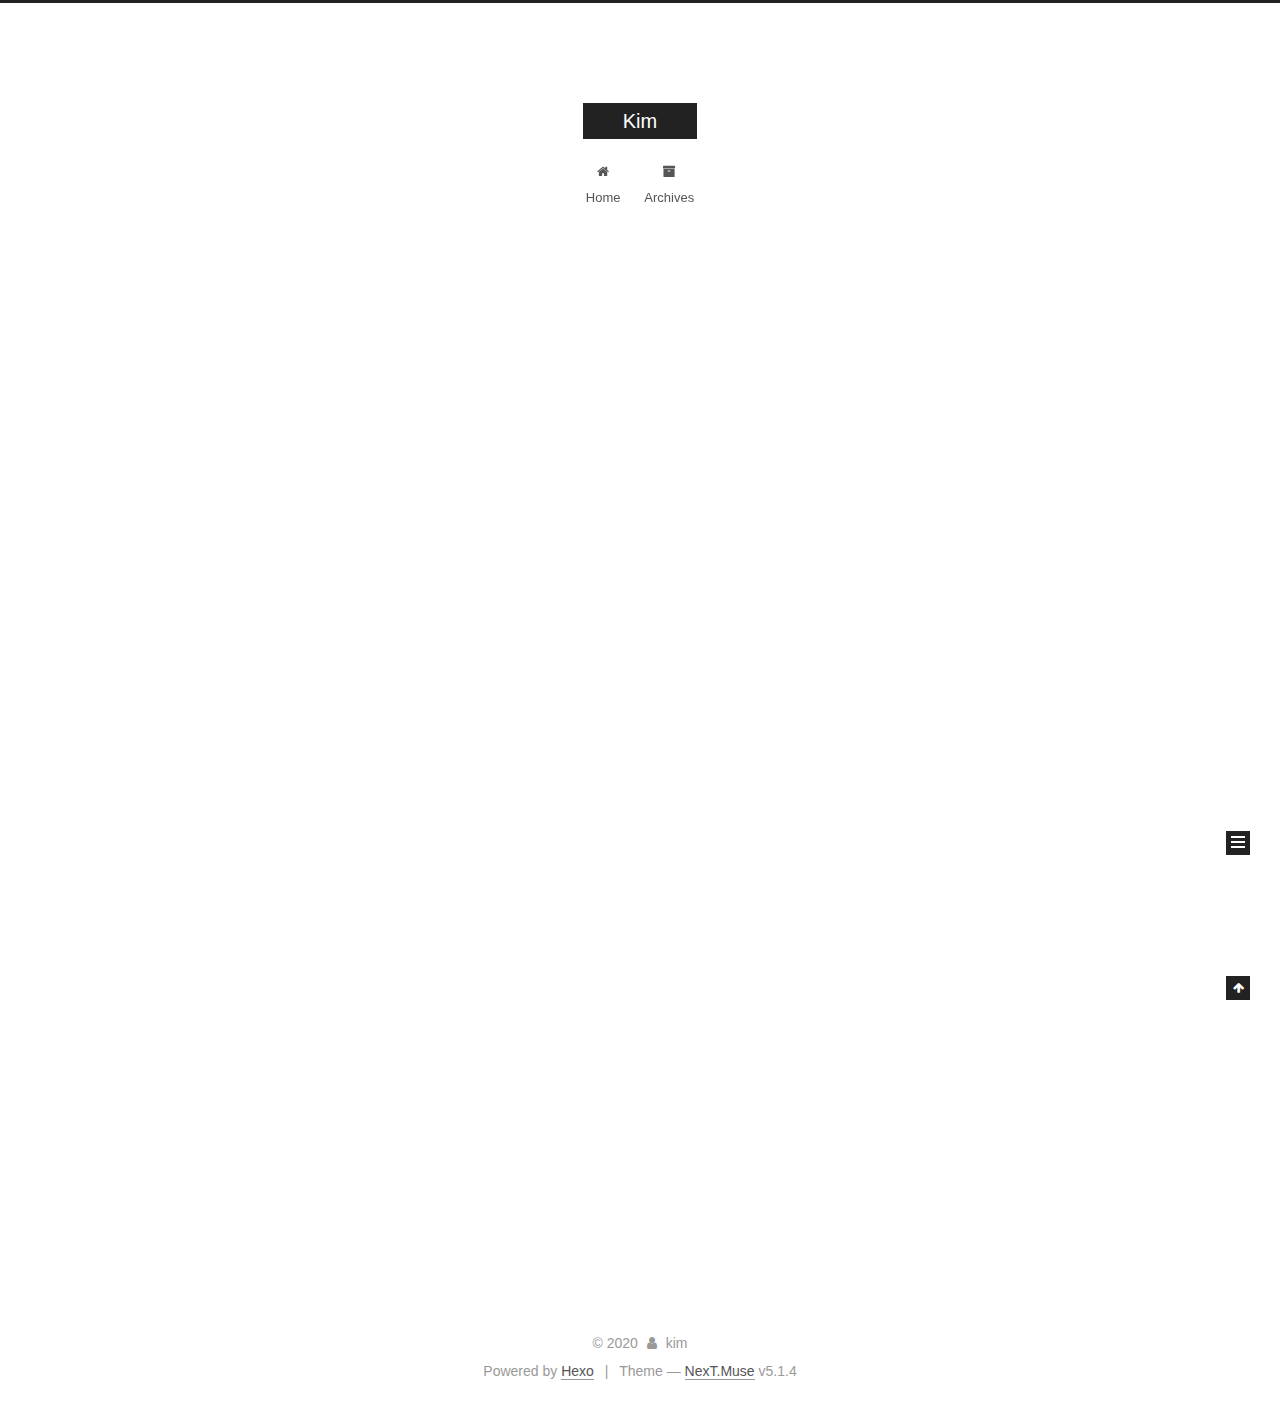
<file: index.html>
<!DOCTYPE html>



  


<html class="theme-next muse use-motion" lang="en">
<head>
  <meta charset="UTF-8"/>
<meta http-equiv="X-UA-Compatible" content="IE=edge" />
<meta name="viewport" content="width=device-width, initial-scale=1, maximum-scale=1"/>
<meta name="theme-color" content="#222">









<meta http-equiv="Cache-Control" content="no-transform" />
<meta http-equiv="Cache-Control" content="no-siteapp" />
















  
  
  <link href="/lib/fancybox/source/jquery.fancybox.css?v=2.1.5" rel="stylesheet" type="text/css" />







<link href="/lib/font-awesome/css/font-awesome.min.css?v=4.6.2" rel="stylesheet" type="text/css" />

<link href="/css/main.css?v=5.1.4" rel="stylesheet" type="text/css" />


  <link rel="apple-touch-icon" sizes="180x180" href="/images/apple-touch-icon-next.png?v=5.1.4">


  <link rel="icon" type="image/png" sizes="32x32" href="/images/favicon-32x32-next.png?v=5.1.4">


  <link rel="icon" type="image/png" sizes="16x16" href="/images/favicon-16x16-next.png?v=5.1.4">


  <link rel="mask-icon" href="/images/logo.svg?v=5.1.4" color="#222">





  <meta name="keywords" content="Hexo, NexT" />










<meta property="og:type" content="website">
<meta property="og:title" content="Kim">
<meta property="og:url" content="http://yoursite.com/index.html">
<meta property="og:site_name" content="Kim">
<meta property="og:locale" content="en_US">
<meta property="article:author" content="kim">
<meta name="twitter:card" content="summary">



<script type="text/javascript" id="hexo.configurations">
  var NexT = window.NexT || {};
  var CONFIG = {
    root: '/',
    scheme: 'Muse',
    version: '5.1.4',
    sidebar: {"position":"left","display":"post","offset":12,"b2t":false,"scrollpercent":false,"onmobile":false},
    fancybox: true,
    tabs: true,
    motion: {"enable":true,"async":false,"transition":{"post_block":"fadeIn","post_header":"slideDownIn","post_body":"slideDownIn","coll_header":"slideLeftIn","sidebar":"slideUpIn"}},
    duoshuo: {
      userId: '0',
      author: 'Author'
    },
    algolia: {
      applicationID: '',
      apiKey: '',
      indexName: '',
      hits: {"per_page":10},
      labels: {"input_placeholder":"Search for Posts","hits_empty":"We didn't find any results for the search: ${query}","hits_stats":"${hits} results found in ${time} ms"}
    }
  };
</script>



  <link rel="canonical" href="http://yoursite.com/"/>





  <title>Kim</title>
  








<meta name="generator" content="Hexo 4.2.0"></head>

<body itemscope itemtype="http://schema.org/WebPage" lang="en">

  
  
    
  

  <div class="container sidebar-position-left 
  page-home">
    <div class="headband"></div>

    <header id="header" class="header" itemscope itemtype="http://schema.org/WPHeader">
      <div class="header-inner"><div class="site-brand-wrapper">
  <div class="site-meta ">
    

    <div class="custom-logo-site-title">
      <a href="/"  class="brand" rel="start">
        <span class="logo-line-before"><i></i></span>
        <span class="site-title">Kim</span>
        <span class="logo-line-after"><i></i></span>
      </a>
    </div>
      
        <p class="site-subtitle"></p>
      
  </div>

  <div class="site-nav-toggle">
    <button>
      <span class="btn-bar"></span>
      <span class="btn-bar"></span>
      <span class="btn-bar"></span>
    </button>
  </div>
</div>

<nav class="site-nav">
  

  
    <ul id="menu" class="menu">
      
        
        <li class="menu-item menu-item-home">
          <a href="/%20" rel="section">
            
              <i class="menu-item-icon fa fa-fw fa-home"></i> <br />
            
            Home
          </a>
        </li>
      
        
        <li class="menu-item menu-item-archives">
          <a href="/archives/%20" rel="section">
            
              <i class="menu-item-icon fa fa-fw fa-archive"></i> <br />
            
            Archives
          </a>
        </li>
      

      
    </ul>
  

  
</nav>



 </div>
    </header>

    <main id="main" class="main">
      <div class="main-inner">
        <div class="content-wrap">
          <div id="content" class="content">
            
  <section id="posts" class="posts-expand">
    
      

  

  
  
  

  <article class="post post-type-normal" itemscope itemtype="http://schema.org/Article">
  
  
  
  <div class="post-block">
    <link itemprop="mainEntityOfPage" href="http://yoursite.com/2020/04/15/hello-world/">

    <span hidden itemprop="author" itemscope itemtype="http://schema.org/Person">
      <meta itemprop="name" content="kim">
      <meta itemprop="description" content="">
      <meta itemprop="image" content="/images/avatar.gif">
    </span>

    <span hidden itemprop="publisher" itemscope itemtype="http://schema.org/Organization">
      <meta itemprop="name" content="Kim">
    </span>

    
      <header class="post-header">

        
        
          <h1 class="post-title" itemprop="name headline">
                
                <a class="post-title-link" href="/2020/04/15/hello-world/" itemprop="url">Hello World</a></h1>
        

        <div class="post-meta">
          <span class="post-time">
            
              <span class="post-meta-item-icon">
                <i class="fa fa-calendar-o"></i>
              </span>
              
                <span class="post-meta-item-text">Posted on</span>
              
              <time title="Post created" itemprop="dateCreated datePublished" datetime="2020-04-15T17:38:22+08:00">
                2020-04-15
              </time>
            

            

            
          </span>

          

          
            
          

          
          

          

          

          

        </div>
      </header>
    

    
    
    
    <div class="post-body" itemprop="articleBody">

      
      

      
        
          
            <p>Welcome to <a href="https://hexo.io/" target="_blank" rel="noopener">Hexo</a>! This is your very first post. Check <a href="https://hexo.io/docs/" target="_blank" rel="noopener">documentation</a> for more info. If you get any problems when using Hexo, you can find the answer in <a href="https://hexo.io/docs/troubleshooting.html" target="_blank" rel="noopener">troubleshooting</a> or you can ask me on <a href="https://github.com/hexojs/hexo/issues" target="_blank" rel="noopener">GitHub</a>.</p>
<h2 id="Quick-Start"><a href="#Quick-Start" class="headerlink" title="Quick Start"></a>Quick Start</h2><h3 id="Create-a-new-post"><a href="#Create-a-new-post" class="headerlink" title="Create a new post"></a>Create a new post</h3><figure class="highlight bash"><table><tr><td class="gutter"><pre><span class="line">1</span><br></pre></td><td class="code"><pre><span class="line">$ hexo new <span class="string">"My New Post"</span></span><br></pre></td></tr></table></figure>

<p>More info: <a href="https://hexo.io/docs/writing.html" target="_blank" rel="noopener">Writing</a></p>
<h3 id="Run-server"><a href="#Run-server" class="headerlink" title="Run server"></a>Run server</h3><figure class="highlight bash"><table><tr><td class="gutter"><pre><span class="line">1</span><br></pre></td><td class="code"><pre><span class="line">$ hexo server</span><br></pre></td></tr></table></figure>

<p>More info: <a href="https://hexo.io/docs/server.html" target="_blank" rel="noopener">Server</a></p>
<h3 id="Generate-static-files"><a href="#Generate-static-files" class="headerlink" title="Generate static files"></a>Generate static files</h3><figure class="highlight bash"><table><tr><td class="gutter"><pre><span class="line">1</span><br></pre></td><td class="code"><pre><span class="line">$ hexo generate</span><br></pre></td></tr></table></figure>

<p>More info: <a href="https://hexo.io/docs/generating.html" target="_blank" rel="noopener">Generating</a></p>
<h3 id="Deploy-to-remote-sites"><a href="#Deploy-to-remote-sites" class="headerlink" title="Deploy to remote sites"></a>Deploy to remote sites</h3><figure class="highlight bash"><table><tr><td class="gutter"><pre><span class="line">1</span><br></pre></td><td class="code"><pre><span class="line">$ hexo deploy</span><br></pre></td></tr></table></figure>

<p>More info: <a href="https://hexo.io/docs/one-command-deployment.html" target="_blank" rel="noopener">Deployment</a></p>

          
        
      
    </div>
    
    
    

    

    

    

    <footer class="post-footer">
      

      

      

      
      
        <div class="post-eof"></div>
      
    </footer>
  </div>
  
  
  
  </article>


    
  </section>

  


          </div>
          


          

        </div>
        
          
  
  <div class="sidebar-toggle">
    <div class="sidebar-toggle-line-wrap">
      <span class="sidebar-toggle-line sidebar-toggle-line-first"></span>
      <span class="sidebar-toggle-line sidebar-toggle-line-middle"></span>
      <span class="sidebar-toggle-line sidebar-toggle-line-last"></span>
    </div>
  </div>

  <aside id="sidebar" class="sidebar">
    
    <div class="sidebar-inner">

      

      

      <section class="site-overview-wrap sidebar-panel sidebar-panel-active">
        <div class="site-overview">
          <div class="site-author motion-element" itemprop="author" itemscope itemtype="http://schema.org/Person">
            
              <p class="site-author-name" itemprop="name">kim</p>
              <p class="site-description motion-element" itemprop="description"></p>
          </div>

          <nav class="site-state motion-element">

            
              <div class="site-state-item site-state-posts">
              
                <a href="/archives/%20%7C%7C%20archive">
              
                  <span class="site-state-item-count">1</span>
                  <span class="site-state-item-name">posts</span>
                </a>
              </div>
            

            

            

          </nav>

          

          

          
          

          
          

          

        </div>
      </section>

      

      

    </div>
  </aside>


        
      </div>
    </main>

    <footer id="footer" class="footer">
      <div class="footer-inner">
        <div class="copyright">&copy; <span itemprop="copyrightYear">2020</span>
  <span class="with-love">
    <i class="fa fa-user"></i>
  </span>
  <span class="author" itemprop="copyrightHolder">kim</span>

  
</div>


  <div class="powered-by">Powered by <a class="theme-link" target="_blank" href="https://hexo.io">Hexo</a></div>



  <span class="post-meta-divider">|</span>



  <div class="theme-info">Theme &mdash; <a class="theme-link" target="_blank" href="https://github.com/iissnan/hexo-theme-next">NexT.Muse</a> v5.1.4</div>




        







        
      </div>
    </footer>

    
      <div class="back-to-top">
        <i class="fa fa-arrow-up"></i>
        
      </div>
    

    

  </div>

  

<script type="text/javascript">
  if (Object.prototype.toString.call(window.Promise) !== '[object Function]') {
    window.Promise = null;
  }
</script>









  












  
  
    <script type="text/javascript" src="/lib/jquery/index.js?v=2.1.3"></script>
  

  
  
    <script type="text/javascript" src="/lib/fastclick/lib/fastclick.min.js?v=1.0.6"></script>
  

  
  
    <script type="text/javascript" src="/lib/jquery_lazyload/jquery.lazyload.js?v=1.9.7"></script>
  

  
  
    <script type="text/javascript" src="/lib/velocity/velocity.min.js?v=1.2.1"></script>
  

  
  
    <script type="text/javascript" src="/lib/velocity/velocity.ui.min.js?v=1.2.1"></script>
  

  
  
    <script type="text/javascript" src="/lib/fancybox/source/jquery.fancybox.pack.js?v=2.1.5"></script>
  


  


  <script type="text/javascript" src="/js/src/utils.js?v=5.1.4"></script>

  <script type="text/javascript" src="/js/src/motion.js?v=5.1.4"></script>



  
  

  

  


  <script type="text/javascript" src="/js/src/bootstrap.js?v=5.1.4"></script>



  


  




	





  





  












  





  

  

  

  
  

  

  

  

</body>
</html>
</file>
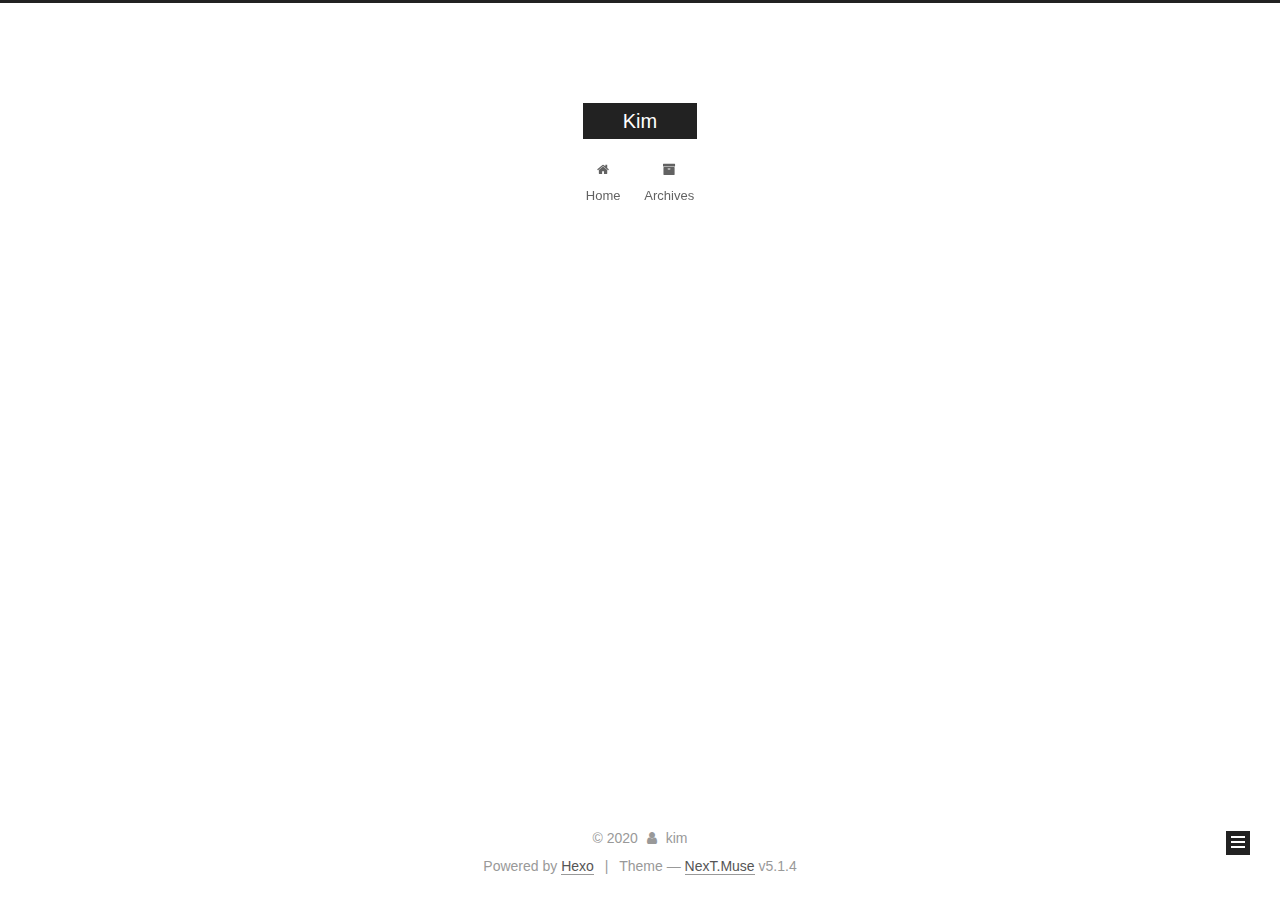
<file: archives/index.html>
<!DOCTYPE html>



  


<html class="theme-next muse use-motion" lang="en">
<head>
  <meta charset="UTF-8"/>
<meta http-equiv="X-UA-Compatible" content="IE=edge" />
<meta name="viewport" content="width=device-width, initial-scale=1, maximum-scale=1"/>
<meta name="theme-color" content="#222">









<meta http-equiv="Cache-Control" content="no-transform" />
<meta http-equiv="Cache-Control" content="no-siteapp" />
















  
  
  <link href="/lib/fancybox/source/jquery.fancybox.css?v=2.1.5" rel="stylesheet" type="text/css" />







<link href="/lib/font-awesome/css/font-awesome.min.css?v=4.6.2" rel="stylesheet" type="text/css" />

<link href="/css/main.css?v=5.1.4" rel="stylesheet" type="text/css" />


  <link rel="apple-touch-icon" sizes="180x180" href="/images/apple-touch-icon-next.png?v=5.1.4">


  <link rel="icon" type="image/png" sizes="32x32" href="/images/favicon-32x32-next.png?v=5.1.4">


  <link rel="icon" type="image/png" sizes="16x16" href="/images/favicon-16x16-next.png?v=5.1.4">


  <link rel="mask-icon" href="/images/logo.svg?v=5.1.4" color="#222">





  <meta name="keywords" content="Hexo, NexT" />










<meta property="og:type" content="website">
<meta property="og:title" content="Kim">
<meta property="og:url" content="http://yoursite.com/archives/index.html">
<meta property="og:site_name" content="Kim">
<meta property="og:locale" content="en_US">
<meta property="article:author" content="kim">
<meta name="twitter:card" content="summary">



<script type="text/javascript" id="hexo.configurations">
  var NexT = window.NexT || {};
  var CONFIG = {
    root: '/',
    scheme: 'Muse',
    version: '5.1.4',
    sidebar: {"position":"left","display":"post","offset":12,"b2t":false,"scrollpercent":false,"onmobile":false},
    fancybox: true,
    tabs: true,
    motion: {"enable":true,"async":false,"transition":{"post_block":"fadeIn","post_header":"slideDownIn","post_body":"slideDownIn","coll_header":"slideLeftIn","sidebar":"slideUpIn"}},
    duoshuo: {
      userId: '0',
      author: 'Author'
    },
    algolia: {
      applicationID: '',
      apiKey: '',
      indexName: '',
      hits: {"per_page":10},
      labels: {"input_placeholder":"Search for Posts","hits_empty":"We didn't find any results for the search: ${query}","hits_stats":"${hits} results found in ${time} ms"}
    }
  };
</script>



  <link rel="canonical" href="http://yoursite.com/archives/"/>





  <title>Archive | Kim</title>
  








<meta name="generator" content="Hexo 4.2.0"></head>

<body itemscope itemtype="http://schema.org/WebPage" lang="en">

  
  
    
  

  <div class="container sidebar-position-left page-archive">
    <div class="headband"></div>

    <header id="header" class="header" itemscope itemtype="http://schema.org/WPHeader">
      <div class="header-inner"><div class="site-brand-wrapper">
  <div class="site-meta ">
    

    <div class="custom-logo-site-title">
      <a href="/"  class="brand" rel="start">
        <span class="logo-line-before"><i></i></span>
        <span class="site-title">Kim</span>
        <span class="logo-line-after"><i></i></span>
      </a>
    </div>
      
        <p class="site-subtitle"></p>
      
  </div>

  <div class="site-nav-toggle">
    <button>
      <span class="btn-bar"></span>
      <span class="btn-bar"></span>
      <span class="btn-bar"></span>
    </button>
  </div>
</div>

<nav class="site-nav">
  

  
    <ul id="menu" class="menu">
      
        
        <li class="menu-item menu-item-home">
          <a href="/%20" rel="section">
            
              <i class="menu-item-icon fa fa-fw fa-home"></i> <br />
            
            Home
          </a>
        </li>
      
        
        <li class="menu-item menu-item-archives">
          <a href="/archives/%20" rel="section">
            
              <i class="menu-item-icon fa fa-fw fa-archive"></i> <br />
            
            Archives
          </a>
        </li>
      

      
    </ul>
  

  
</nav>



 </div>
    </header>

    <main id="main" class="main">
      <div class="main-inner">
        <div class="content-wrap">
          <div id="content" class="content">
            

  
  
  
  <div class="post-block archive">
    <div id="posts" class="posts-collapse">
      <span class="archive-move-on"></span>

      <span class="archive-page-counter">
        
        
        
          
        
        Um..! 1 post. Keep on posting.
      </span>

      

        
        
        

        
          
          <div class="collection-title">
            <h1 class="archive-year" id="archive-year-2020">2020</h1>
          </div>
        
        

        

  <article class="post post-type-normal" itemscope itemtype="http://schema.org/Article">
    <header class="post-header">

      <h2 class="post-title">
        
            <a class="post-title-link" href="/2020/04/15/hello-world/" itemprop="url">
              
                <span itemprop="name">Hello World</span>
              
            </a>
        
      </h2>

      <div class="post-meta">
        <time class="post-time" itemprop="dateCreated"
              datetime="2020-04-15T17:38:22+08:00"
              content="2020-04-15" >
          04-15
        </time>
      </div>

    </header>
  </article>



      

    </div>
  </div>
  
  
  

  



          </div>
          


          

        </div>
        
          
  
  <div class="sidebar-toggle">
    <div class="sidebar-toggle-line-wrap">
      <span class="sidebar-toggle-line sidebar-toggle-line-first"></span>
      <span class="sidebar-toggle-line sidebar-toggle-line-middle"></span>
      <span class="sidebar-toggle-line sidebar-toggle-line-last"></span>
    </div>
  </div>

  <aside id="sidebar" class="sidebar">
    
    <div class="sidebar-inner">

      

      

      <section class="site-overview-wrap sidebar-panel sidebar-panel-active">
        <div class="site-overview">
          <div class="site-author motion-element" itemprop="author" itemscope itemtype="http://schema.org/Person">
            
              <p class="site-author-name" itemprop="name">kim</p>
              <p class="site-description motion-element" itemprop="description"></p>
          </div>

          <nav class="site-state motion-element">

            
              <div class="site-state-item site-state-posts">
              
                <a href="/archives/%20%7C%7C%20archive">
              
                  <span class="site-state-item-count">1</span>
                  <span class="site-state-item-name">posts</span>
                </a>
              </div>
            

            

            

          </nav>

          

          

          
          

          
          

          

        </div>
      </section>

      

      

    </div>
  </aside>


        
      </div>
    </main>

    <footer id="footer" class="footer">
      <div class="footer-inner">
        <div class="copyright">&copy; <span itemprop="copyrightYear">2020</span>
  <span class="with-love">
    <i class="fa fa-user"></i>
  </span>
  <span class="author" itemprop="copyrightHolder">kim</span>

  
</div>


  <div class="powered-by">Powered by <a class="theme-link" target="_blank" href="https://hexo.io">Hexo</a></div>



  <span class="post-meta-divider">|</span>



  <div class="theme-info">Theme &mdash; <a class="theme-link" target="_blank" href="https://github.com/iissnan/hexo-theme-next">NexT.Muse</a> v5.1.4</div>




        







        
      </div>
    </footer>

    
      <div class="back-to-top">
        <i class="fa fa-arrow-up"></i>
        
      </div>
    

    

  </div>

  

<script type="text/javascript">
  if (Object.prototype.toString.call(window.Promise) !== '[object Function]') {
    window.Promise = null;
  }
</script>









  












  
  
    <script type="text/javascript" src="/lib/jquery/index.js?v=2.1.3"></script>
  

  
  
    <script type="text/javascript" src="/lib/fastclick/lib/fastclick.min.js?v=1.0.6"></script>
  

  
  
    <script type="text/javascript" src="/lib/jquery_lazyload/jquery.lazyload.js?v=1.9.7"></script>
  

  
  
    <script type="text/javascript" src="/lib/velocity/velocity.min.js?v=1.2.1"></script>
  

  
  
    <script type="text/javascript" src="/lib/velocity/velocity.ui.min.js?v=1.2.1"></script>
  

  
  
    <script type="text/javascript" src="/lib/fancybox/source/jquery.fancybox.pack.js?v=2.1.5"></script>
  


  


  <script type="text/javascript" src="/js/src/utils.js?v=5.1.4"></script>

  <script type="text/javascript" src="/js/src/motion.js?v=5.1.4"></script>



  
  

  

  


  <script type="text/javascript" src="/js/src/bootstrap.js?v=5.1.4"></script>



  


  




	





  





  












  





  

  

  

  
  

  

  

  

</body>
</html>
</file>
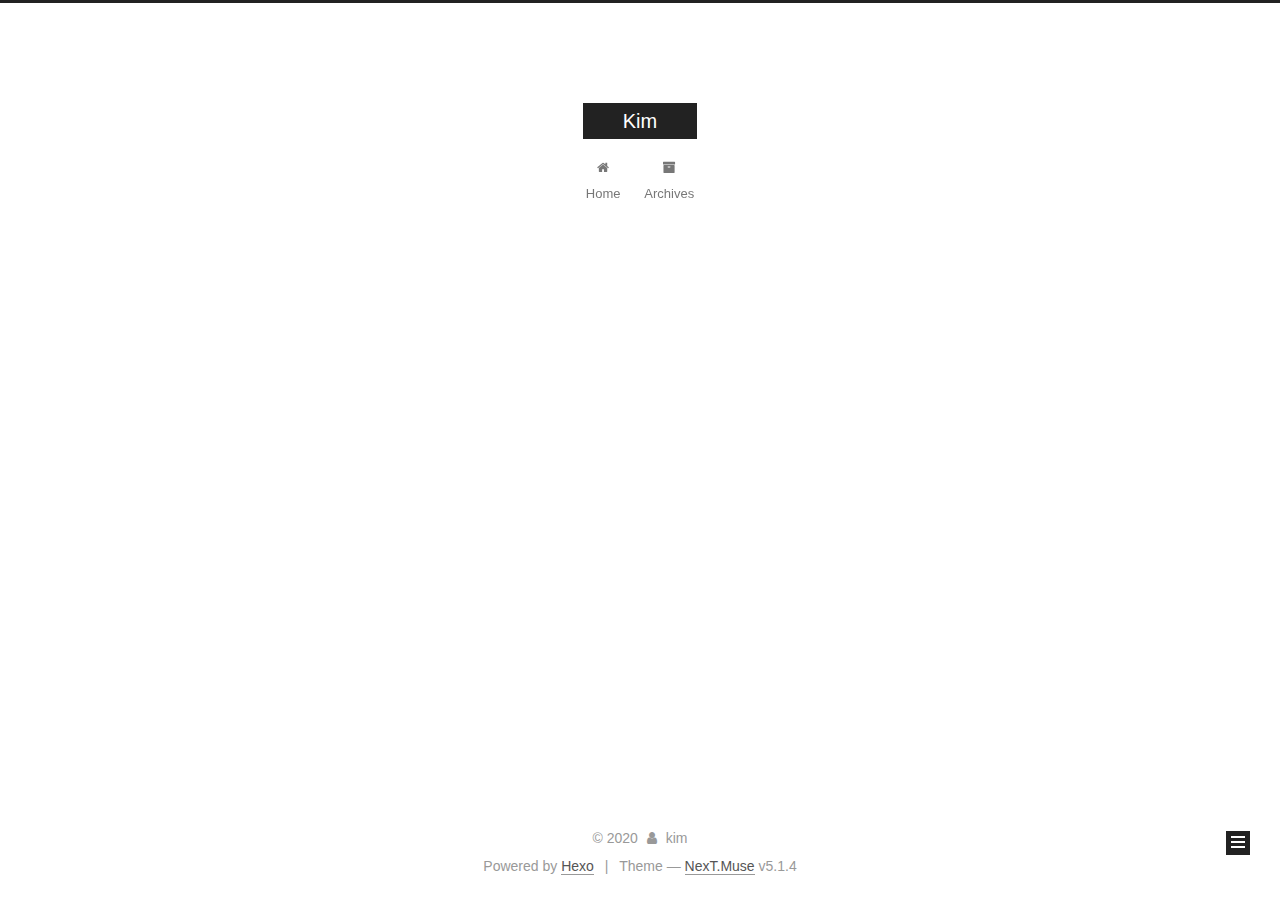
<file: archives/2020/index.html>
<!DOCTYPE html>



  


<html class="theme-next muse use-motion" lang="en">
<head>
  <meta charset="UTF-8"/>
<meta http-equiv="X-UA-Compatible" content="IE=edge" />
<meta name="viewport" content="width=device-width, initial-scale=1, maximum-scale=1"/>
<meta name="theme-color" content="#222">









<meta http-equiv="Cache-Control" content="no-transform" />
<meta http-equiv="Cache-Control" content="no-siteapp" />
















  
  
  <link href="/lib/fancybox/source/jquery.fancybox.css?v=2.1.5" rel="stylesheet" type="text/css" />







<link href="/lib/font-awesome/css/font-awesome.min.css?v=4.6.2" rel="stylesheet" type="text/css" />

<link href="/css/main.css?v=5.1.4" rel="stylesheet" type="text/css" />


  <link rel="apple-touch-icon" sizes="180x180" href="/images/apple-touch-icon-next.png?v=5.1.4">


  <link rel="icon" type="image/png" sizes="32x32" href="/images/favicon-32x32-next.png?v=5.1.4">


  <link rel="icon" type="image/png" sizes="16x16" href="/images/favicon-16x16-next.png?v=5.1.4">


  <link rel="mask-icon" href="/images/logo.svg?v=5.1.4" color="#222">





  <meta name="keywords" content="Hexo, NexT" />










<meta property="og:type" content="website">
<meta property="og:title" content="Kim">
<meta property="og:url" content="http://yoursite.com/archives/2020/index.html">
<meta property="og:site_name" content="Kim">
<meta property="og:locale" content="en_US">
<meta property="article:author" content="kim">
<meta name="twitter:card" content="summary">



<script type="text/javascript" id="hexo.configurations">
  var NexT = window.NexT || {};
  var CONFIG = {
    root: '/',
    scheme: 'Muse',
    version: '5.1.4',
    sidebar: {"position":"left","display":"post","offset":12,"b2t":false,"scrollpercent":false,"onmobile":false},
    fancybox: true,
    tabs: true,
    motion: {"enable":true,"async":false,"transition":{"post_block":"fadeIn","post_header":"slideDownIn","post_body":"slideDownIn","coll_header":"slideLeftIn","sidebar":"slideUpIn"}},
    duoshuo: {
      userId: '0',
      author: 'Author'
    },
    algolia: {
      applicationID: '',
      apiKey: '',
      indexName: '',
      hits: {"per_page":10},
      labels: {"input_placeholder":"Search for Posts","hits_empty":"We didn't find any results for the search: ${query}","hits_stats":"${hits} results found in ${time} ms"}
    }
  };
</script>



  <link rel="canonical" href="http://yoursite.com/archives/2020/"/>





  <title>Archive | Kim</title>
  








<meta name="generator" content="Hexo 4.2.0"></head>

<body itemscope itemtype="http://schema.org/WebPage" lang="en">

  
  
    
  

  <div class="container sidebar-position-left page-archive">
    <div class="headband"></div>

    <header id="header" class="header" itemscope itemtype="http://schema.org/WPHeader">
      <div class="header-inner"><div class="site-brand-wrapper">
  <div class="site-meta ">
    

    <div class="custom-logo-site-title">
      <a href="/"  class="brand" rel="start">
        <span class="logo-line-before"><i></i></span>
        <span class="site-title">Kim</span>
        <span class="logo-line-after"><i></i></span>
      </a>
    </div>
      
        <p class="site-subtitle"></p>
      
  </div>

  <div class="site-nav-toggle">
    <button>
      <span class="btn-bar"></span>
      <span class="btn-bar"></span>
      <span class="btn-bar"></span>
    </button>
  </div>
</div>

<nav class="site-nav">
  

  
    <ul id="menu" class="menu">
      
        
        <li class="menu-item menu-item-home">
          <a href="/%20" rel="section">
            
              <i class="menu-item-icon fa fa-fw fa-home"></i> <br />
            
            Home
          </a>
        </li>
      
        
        <li class="menu-item menu-item-archives">
          <a href="/archives/%20" rel="section">
            
              <i class="menu-item-icon fa fa-fw fa-archive"></i> <br />
            
            Archives
          </a>
        </li>
      

      
    </ul>
  

  
</nav>



 </div>
    </header>

    <main id="main" class="main">
      <div class="main-inner">
        <div class="content-wrap">
          <div id="content" class="content">
            

  
  
  
  <div class="post-block archive">
    <div id="posts" class="posts-collapse">
      <span class="archive-move-on"></span>

      <span class="archive-page-counter">
        
        
        
          
        
        Um..! 1 post. Keep on posting.
      </span>

      

        
        
        

        
          
          <div class="collection-title">
            <h1 class="archive-year" id="archive-year-2020">2020</h1>
          </div>
        
        

        

  <article class="post post-type-normal" itemscope itemtype="http://schema.org/Article">
    <header class="post-header">

      <h2 class="post-title">
        
            <a class="post-title-link" href="/2020/04/15/hello-world/" itemprop="url">
              
                <span itemprop="name">Hello World</span>
              
            </a>
        
      </h2>

      <div class="post-meta">
        <time class="post-time" itemprop="dateCreated"
              datetime="2020-04-15T17:38:22+08:00"
              content="2020-04-15" >
          04-15
        </time>
      </div>

    </header>
  </article>



      

    </div>
  </div>
  
  
  

  



          </div>
          


          

        </div>
        
          
  
  <div class="sidebar-toggle">
    <div class="sidebar-toggle-line-wrap">
      <span class="sidebar-toggle-line sidebar-toggle-line-first"></span>
      <span class="sidebar-toggle-line sidebar-toggle-line-middle"></span>
      <span class="sidebar-toggle-line sidebar-toggle-line-last"></span>
    </div>
  </div>

  <aside id="sidebar" class="sidebar">
    
    <div class="sidebar-inner">

      

      

      <section class="site-overview-wrap sidebar-panel sidebar-panel-active">
        <div class="site-overview">
          <div class="site-author motion-element" itemprop="author" itemscope itemtype="http://schema.org/Person">
            
              <p class="site-author-name" itemprop="name">kim</p>
              <p class="site-description motion-element" itemprop="description"></p>
          </div>

          <nav class="site-state motion-element">

            
              <div class="site-state-item site-state-posts">
              
                <a href="/archives/%20%7C%7C%20archive">
              
                  <span class="site-state-item-count">1</span>
                  <span class="site-state-item-name">posts</span>
                </a>
              </div>
            

            

            

          </nav>

          

          

          
          

          
          

          

        </div>
      </section>

      

      

    </div>
  </aside>


        
      </div>
    </main>

    <footer id="footer" class="footer">
      <div class="footer-inner">
        <div class="copyright">&copy; <span itemprop="copyrightYear">2020</span>
  <span class="with-love">
    <i class="fa fa-user"></i>
  </span>
  <span class="author" itemprop="copyrightHolder">kim</span>

  
</div>


  <div class="powered-by">Powered by <a class="theme-link" target="_blank" href="https://hexo.io">Hexo</a></div>



  <span class="post-meta-divider">|</span>



  <div class="theme-info">Theme &mdash; <a class="theme-link" target="_blank" href="https://github.com/iissnan/hexo-theme-next">NexT.Muse</a> v5.1.4</div>




        







        
      </div>
    </footer>

    
      <div class="back-to-top">
        <i class="fa fa-arrow-up"></i>
        
      </div>
    

    

  </div>

  

<script type="text/javascript">
  if (Object.prototype.toString.call(window.Promise) !== '[object Function]') {
    window.Promise = null;
  }
</script>









  












  
  
    <script type="text/javascript" src="/lib/jquery/index.js?v=2.1.3"></script>
  

  
  
    <script type="text/javascript" src="/lib/fastclick/lib/fastclick.min.js?v=1.0.6"></script>
  

  
  
    <script type="text/javascript" src="/lib/jquery_lazyload/jquery.lazyload.js?v=1.9.7"></script>
  

  
  
    <script type="text/javascript" src="/lib/velocity/velocity.min.js?v=1.2.1"></script>
  

  
  
    <script type="text/javascript" src="/lib/velocity/velocity.ui.min.js?v=1.2.1"></script>
  

  
  
    <script type="text/javascript" src="/lib/fancybox/source/jquery.fancybox.pack.js?v=2.1.5"></script>
  


  


  <script type="text/javascript" src="/js/src/utils.js?v=5.1.4"></script>

  <script type="text/javascript" src="/js/src/motion.js?v=5.1.4"></script>



  
  

  

  


  <script type="text/javascript" src="/js/src/bootstrap.js?v=5.1.4"></script>



  


  




	





  





  












  





  

  

  

  
  

  

  

  

</body>
</html>
</file>
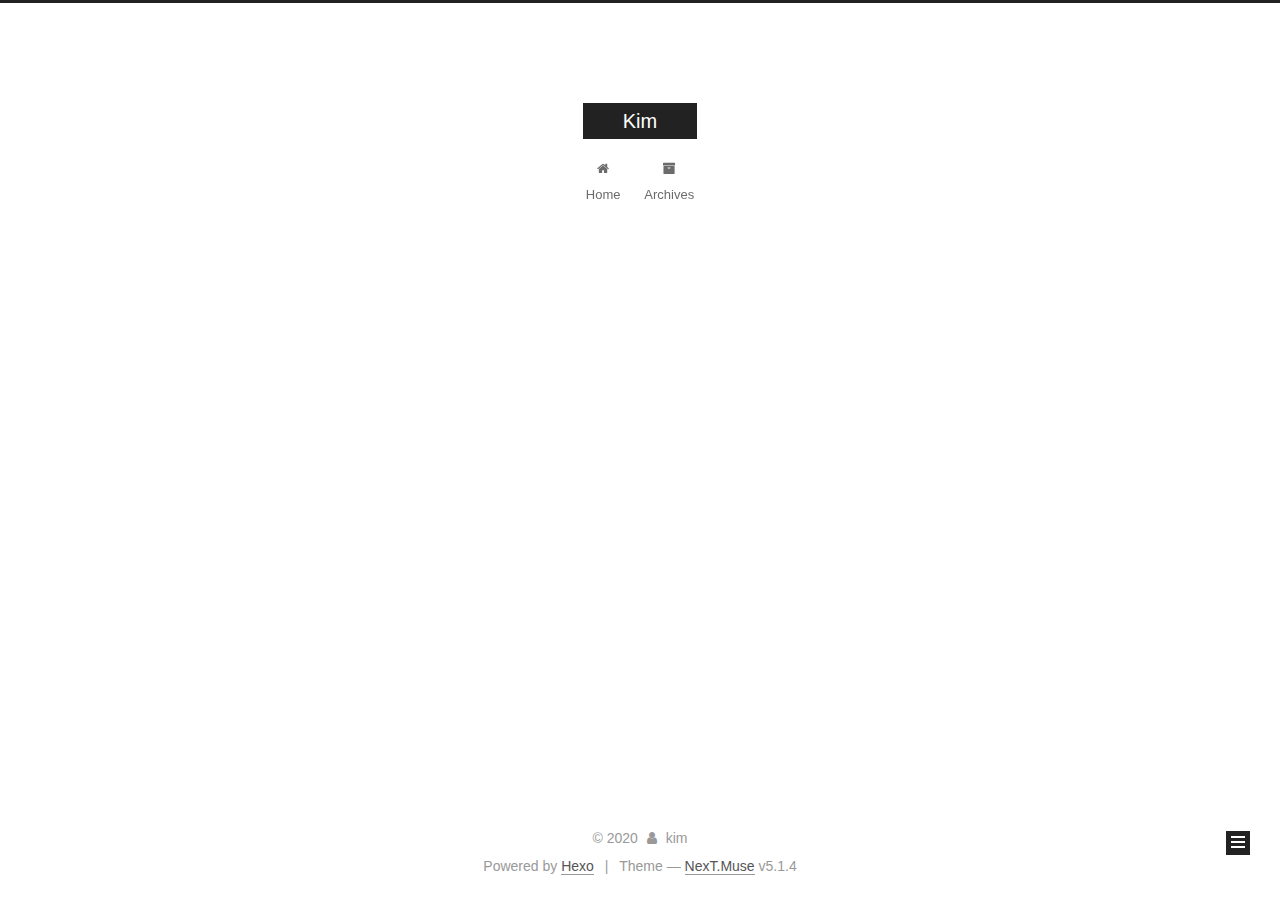
<file: archives/2020/04/index.html>
<!DOCTYPE html>



  


<html class="theme-next muse use-motion" lang="en">
<head>
  <meta charset="UTF-8"/>
<meta http-equiv="X-UA-Compatible" content="IE=edge" />
<meta name="viewport" content="width=device-width, initial-scale=1, maximum-scale=1"/>
<meta name="theme-color" content="#222">









<meta http-equiv="Cache-Control" content="no-transform" />
<meta http-equiv="Cache-Control" content="no-siteapp" />
















  
  
  <link href="/lib/fancybox/source/jquery.fancybox.css?v=2.1.5" rel="stylesheet" type="text/css" />







<link href="/lib/font-awesome/css/font-awesome.min.css?v=4.6.2" rel="stylesheet" type="text/css" />

<link href="/css/main.css?v=5.1.4" rel="stylesheet" type="text/css" />


  <link rel="apple-touch-icon" sizes="180x180" href="/images/apple-touch-icon-next.png?v=5.1.4">


  <link rel="icon" type="image/png" sizes="32x32" href="/images/favicon-32x32-next.png?v=5.1.4">


  <link rel="icon" type="image/png" sizes="16x16" href="/images/favicon-16x16-next.png?v=5.1.4">


  <link rel="mask-icon" href="/images/logo.svg?v=5.1.4" color="#222">





  <meta name="keywords" content="Hexo, NexT" />










<meta property="og:type" content="website">
<meta property="og:title" content="Kim">
<meta property="og:url" content="http://yoursite.com/archives/2020/04/index.html">
<meta property="og:site_name" content="Kim">
<meta property="og:locale" content="en_US">
<meta property="article:author" content="kim">
<meta name="twitter:card" content="summary">



<script type="text/javascript" id="hexo.configurations">
  var NexT = window.NexT || {};
  var CONFIG = {
    root: '/',
    scheme: 'Muse',
    version: '5.1.4',
    sidebar: {"position":"left","display":"post","offset":12,"b2t":false,"scrollpercent":false,"onmobile":false},
    fancybox: true,
    tabs: true,
    motion: {"enable":true,"async":false,"transition":{"post_block":"fadeIn","post_header":"slideDownIn","post_body":"slideDownIn","coll_header":"slideLeftIn","sidebar":"slideUpIn"}},
    duoshuo: {
      userId: '0',
      author: 'Author'
    },
    algolia: {
      applicationID: '',
      apiKey: '',
      indexName: '',
      hits: {"per_page":10},
      labels: {"input_placeholder":"Search for Posts","hits_empty":"We didn't find any results for the search: ${query}","hits_stats":"${hits} results found in ${time} ms"}
    }
  };
</script>



  <link rel="canonical" href="http://yoursite.com/archives/2020/04/"/>





  <title>Archive | Kim</title>
  








<meta name="generator" content="Hexo 4.2.0"></head>

<body itemscope itemtype="http://schema.org/WebPage" lang="en">

  
  
    
  

  <div class="container sidebar-position-left page-archive">
    <div class="headband"></div>

    <header id="header" class="header" itemscope itemtype="http://schema.org/WPHeader">
      <div class="header-inner"><div class="site-brand-wrapper">
  <div class="site-meta ">
    

    <div class="custom-logo-site-title">
      <a href="/"  class="brand" rel="start">
        <span class="logo-line-before"><i></i></span>
        <span class="site-title">Kim</span>
        <span class="logo-line-after"><i></i></span>
      </a>
    </div>
      
        <p class="site-subtitle"></p>
      
  </div>

  <div class="site-nav-toggle">
    <button>
      <span class="btn-bar"></span>
      <span class="btn-bar"></span>
      <span class="btn-bar"></span>
    </button>
  </div>
</div>

<nav class="site-nav">
  

  
    <ul id="menu" class="menu">
      
        
        <li class="menu-item menu-item-home">
          <a href="/%20" rel="section">
            
              <i class="menu-item-icon fa fa-fw fa-home"></i> <br />
            
            Home
          </a>
        </li>
      
        
        <li class="menu-item menu-item-archives">
          <a href="/archives/%20" rel="section">
            
              <i class="menu-item-icon fa fa-fw fa-archive"></i> <br />
            
            Archives
          </a>
        </li>
      

      
    </ul>
  

  
</nav>



 </div>
    </header>

    <main id="main" class="main">
      <div class="main-inner">
        <div class="content-wrap">
          <div id="content" class="content">
            

  
  
  
  <div class="post-block archive">
    <div id="posts" class="posts-collapse">
      <span class="archive-move-on"></span>

      <span class="archive-page-counter">
        
        
        
          
        
        Um..! 1 post. Keep on posting.
      </span>

      

        
        
        

        
          
          <div class="collection-title">
            <h1 class="archive-year" id="archive-year-2020">2020</h1>
          </div>
        
        

        

  <article class="post post-type-normal" itemscope itemtype="http://schema.org/Article">
    <header class="post-header">

      <h2 class="post-title">
        
            <a class="post-title-link" href="/2020/04/15/hello-world/" itemprop="url">
              
                <span itemprop="name">Hello World</span>
              
            </a>
        
      </h2>

      <div class="post-meta">
        <time class="post-time" itemprop="dateCreated"
              datetime="2020-04-15T17:38:22+08:00"
              content="2020-04-15" >
          04-15
        </time>
      </div>

    </header>
  </article>



      

    </div>
  </div>
  
  
  

  



          </div>
          


          

        </div>
        
          
  
  <div class="sidebar-toggle">
    <div class="sidebar-toggle-line-wrap">
      <span class="sidebar-toggle-line sidebar-toggle-line-first"></span>
      <span class="sidebar-toggle-line sidebar-toggle-line-middle"></span>
      <span class="sidebar-toggle-line sidebar-toggle-line-last"></span>
    </div>
  </div>

  <aside id="sidebar" class="sidebar">
    
    <div class="sidebar-inner">

      

      

      <section class="site-overview-wrap sidebar-panel sidebar-panel-active">
        <div class="site-overview">
          <div class="site-author motion-element" itemprop="author" itemscope itemtype="http://schema.org/Person">
            
              <p class="site-author-name" itemprop="name">kim</p>
              <p class="site-description motion-element" itemprop="description"></p>
          </div>

          <nav class="site-state motion-element">

            
              <div class="site-state-item site-state-posts">
              
                <a href="/archives/%20%7C%7C%20archive">
              
                  <span class="site-state-item-count">1</span>
                  <span class="site-state-item-name">posts</span>
                </a>
              </div>
            

            

            

          </nav>

          

          

          
          

          
          

          

        </div>
      </section>

      

      

    </div>
  </aside>


        
      </div>
    </main>

    <footer id="footer" class="footer">
      <div class="footer-inner">
        <div class="copyright">&copy; <span itemprop="copyrightYear">2020</span>
  <span class="with-love">
    <i class="fa fa-user"></i>
  </span>
  <span class="author" itemprop="copyrightHolder">kim</span>

  
</div>


  <div class="powered-by">Powered by <a class="theme-link" target="_blank" href="https://hexo.io">Hexo</a></div>



  <span class="post-meta-divider">|</span>



  <div class="theme-info">Theme &mdash; <a class="theme-link" target="_blank" href="https://github.com/iissnan/hexo-theme-next">NexT.Muse</a> v5.1.4</div>




        







        
      </div>
    </footer>

    
      <div class="back-to-top">
        <i class="fa fa-arrow-up"></i>
        
      </div>
    

    

  </div>

  

<script type="text/javascript">
  if (Object.prototype.toString.call(window.Promise) !== '[object Function]') {
    window.Promise = null;
  }
</script>









  












  
  
    <script type="text/javascript" src="/lib/jquery/index.js?v=2.1.3"></script>
  

  
  
    <script type="text/javascript" src="/lib/fastclick/lib/fastclick.min.js?v=1.0.6"></script>
  

  
  
    <script type="text/javascript" src="/lib/jquery_lazyload/jquery.lazyload.js?v=1.9.7"></script>
  

  
  
    <script type="text/javascript" src="/lib/velocity/velocity.min.js?v=1.2.1"></script>
  

  
  
    <script type="text/javascript" src="/lib/velocity/velocity.ui.min.js?v=1.2.1"></script>
  

  
  
    <script type="text/javascript" src="/lib/fancybox/source/jquery.fancybox.pack.js?v=2.1.5"></script>
  


  


  <script type="text/javascript" src="/js/src/utils.js?v=5.1.4"></script>

  <script type="text/javascript" src="/js/src/motion.js?v=5.1.4"></script>



  
  

  

  


  <script type="text/javascript" src="/js/src/bootstrap.js?v=5.1.4"></script>



  


  




	





  





  












  





  

  

  

  
  

  

  

  

</body>
</html>
</file>
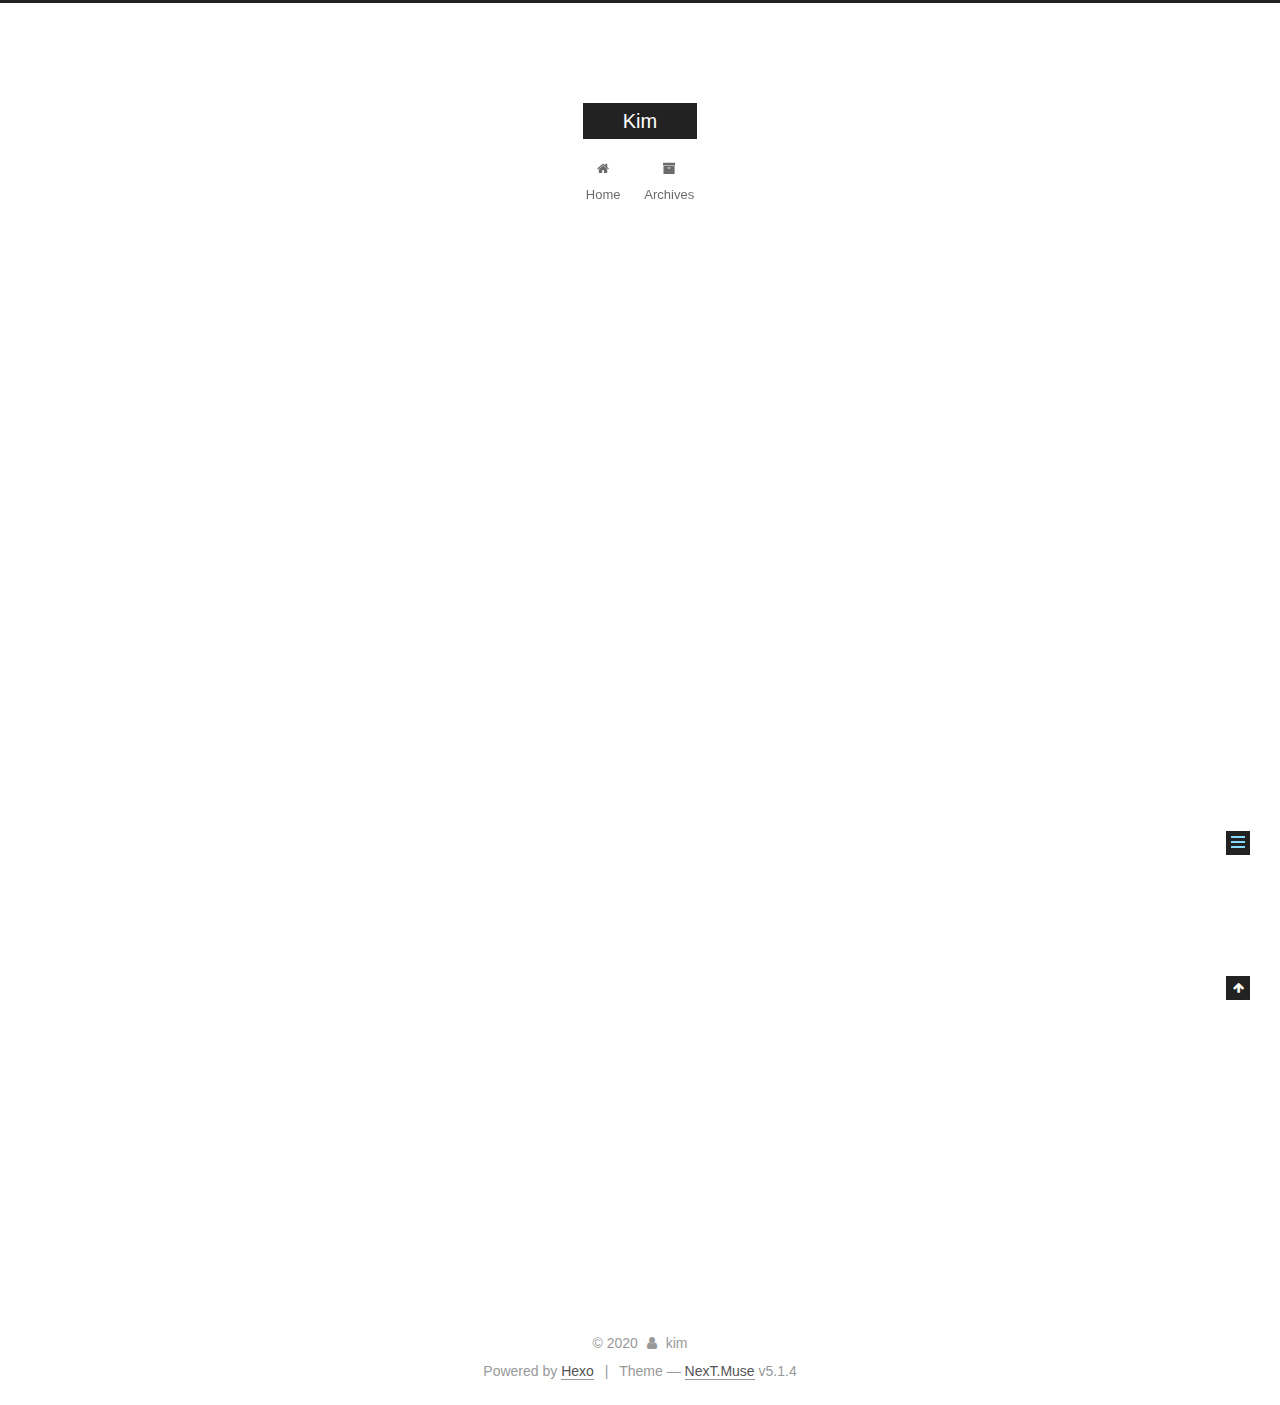
<file: 2020/04/15/hello-world/index.html>
<!DOCTYPE html>



  


<html class="theme-next muse use-motion" lang="en">
<head>
  <meta charset="UTF-8"/>
<meta http-equiv="X-UA-Compatible" content="IE=edge" />
<meta name="viewport" content="width=device-width, initial-scale=1, maximum-scale=1"/>
<meta name="theme-color" content="#222">









<meta http-equiv="Cache-Control" content="no-transform" />
<meta http-equiv="Cache-Control" content="no-siteapp" />
















  
  
  <link href="/lib/fancybox/source/jquery.fancybox.css?v=2.1.5" rel="stylesheet" type="text/css" />







<link href="/lib/font-awesome/css/font-awesome.min.css?v=4.6.2" rel="stylesheet" type="text/css" />

<link href="/css/main.css?v=5.1.4" rel="stylesheet" type="text/css" />


  <link rel="apple-touch-icon" sizes="180x180" href="/images/apple-touch-icon-next.png?v=5.1.4">


  <link rel="icon" type="image/png" sizes="32x32" href="/images/favicon-32x32-next.png?v=5.1.4">


  <link rel="icon" type="image/png" sizes="16x16" href="/images/favicon-16x16-next.png?v=5.1.4">


  <link rel="mask-icon" href="/images/logo.svg?v=5.1.4" color="#222">





  <meta name="keywords" content="Hexo, NexT" />










<meta name="description" content="Welcome to Hexo! This is your very first post. Check documentation for more info. If you get any problems when using Hexo, you can find the answer in troubleshooting or you can ask me on GitHub. Quick">
<meta property="og:type" content="article">
<meta property="og:title" content="Hello World">
<meta property="og:url" content="http://yoursite.com/2020/04/15/hello-world/index.html">
<meta property="og:site_name" content="Kim">
<meta property="og:description" content="Welcome to Hexo! This is your very first post. Check documentation for more info. If you get any problems when using Hexo, you can find the answer in troubleshooting or you can ask me on GitHub. Quick">
<meta property="og:locale" content="en_US">
<meta property="article:published_time" content="2020-04-15T09:38:22.490Z">
<meta property="article:modified_time" content="2020-04-15T09:38:22.490Z">
<meta property="article:author" content="kim">
<meta name="twitter:card" content="summary">



<script type="text/javascript" id="hexo.configurations">
  var NexT = window.NexT || {};
  var CONFIG = {
    root: '/',
    scheme: 'Muse',
    version: '5.1.4',
    sidebar: {"position":"left","display":"post","offset":12,"b2t":false,"scrollpercent":false,"onmobile":false},
    fancybox: true,
    tabs: true,
    motion: {"enable":true,"async":false,"transition":{"post_block":"fadeIn","post_header":"slideDownIn","post_body":"slideDownIn","coll_header":"slideLeftIn","sidebar":"slideUpIn"}},
    duoshuo: {
      userId: '0',
      author: 'Author'
    },
    algolia: {
      applicationID: '',
      apiKey: '',
      indexName: '',
      hits: {"per_page":10},
      labels: {"input_placeholder":"Search for Posts","hits_empty":"We didn't find any results for the search: ${query}","hits_stats":"${hits} results found in ${time} ms"}
    }
  };
</script>



  <link rel="canonical" href="http://yoursite.com/2020/04/15/hello-world/"/>





  <title>Hello World | Kim</title>
  








<meta name="generator" content="Hexo 4.2.0"></head>

<body itemscope itemtype="http://schema.org/WebPage" lang="en">

  
  
    
  

  <div class="container sidebar-position-left page-post-detail">
    <div class="headband"></div>

    <header id="header" class="header" itemscope itemtype="http://schema.org/WPHeader">
      <div class="header-inner"><div class="site-brand-wrapper">
  <div class="site-meta ">
    

    <div class="custom-logo-site-title">
      <a href="/"  class="brand" rel="start">
        <span class="logo-line-before"><i></i></span>
        <span class="site-title">Kim</span>
        <span class="logo-line-after"><i></i></span>
      </a>
    </div>
      
        <p class="site-subtitle"></p>
      
  </div>

  <div class="site-nav-toggle">
    <button>
      <span class="btn-bar"></span>
      <span class="btn-bar"></span>
      <span class="btn-bar"></span>
    </button>
  </div>
</div>

<nav class="site-nav">
  

  
    <ul id="menu" class="menu">
      
        
        <li class="menu-item menu-item-home">
          <a href="/%20" rel="section">
            
              <i class="menu-item-icon fa fa-fw fa-home"></i> <br />
            
            Home
          </a>
        </li>
      
        
        <li class="menu-item menu-item-archives">
          <a href="/archives/%20" rel="section">
            
              <i class="menu-item-icon fa fa-fw fa-archive"></i> <br />
            
            Archives
          </a>
        </li>
      

      
    </ul>
  

  
</nav>



 </div>
    </header>

    <main id="main" class="main">
      <div class="main-inner">
        <div class="content-wrap">
          <div id="content" class="content">
            

  <div id="posts" class="posts-expand">
    

  

  
  
  

  <article class="post post-type-normal" itemscope itemtype="http://schema.org/Article">
  
  
  
  <div class="post-block">
    <link itemprop="mainEntityOfPage" href="http://yoursite.com/2020/04/15/hello-world/">

    <span hidden itemprop="author" itemscope itemtype="http://schema.org/Person">
      <meta itemprop="name" content="kim">
      <meta itemprop="description" content="">
      <meta itemprop="image" content="/images/avatar.gif">
    </span>

    <span hidden itemprop="publisher" itemscope itemtype="http://schema.org/Organization">
      <meta itemprop="name" content="Kim">
    </span>

    
      <header class="post-header">

        
        
          <h1 class="post-title" itemprop="name headline">Hello World</h1>
        

        <div class="post-meta">
          <span class="post-time">
            
              <span class="post-meta-item-icon">
                <i class="fa fa-calendar-o"></i>
              </span>
              
                <span class="post-meta-item-text">Posted on</span>
              
              <time title="Post created" itemprop="dateCreated datePublished" datetime="2020-04-15T17:38:22+08:00">
                2020-04-15
              </time>
            

            

            
          </span>

          

          
            
          

          
          

          

          

          

        </div>
      </header>
    

    
    
    
    <div class="post-body" itemprop="articleBody">

      
      

      
        <p>Welcome to <a href="https://hexo.io/" target="_blank" rel="noopener">Hexo</a>! This is your very first post. Check <a href="https://hexo.io/docs/" target="_blank" rel="noopener">documentation</a> for more info. If you get any problems when using Hexo, you can find the answer in <a href="https://hexo.io/docs/troubleshooting.html" target="_blank" rel="noopener">troubleshooting</a> or you can ask me on <a href="https://github.com/hexojs/hexo/issues" target="_blank" rel="noopener">GitHub</a>.</p>
<h2 id="Quick-Start"><a href="#Quick-Start" class="headerlink" title="Quick Start"></a>Quick Start</h2><h3 id="Create-a-new-post"><a href="#Create-a-new-post" class="headerlink" title="Create a new post"></a>Create a new post</h3><figure class="highlight bash"><table><tr><td class="gutter"><pre><span class="line">1</span><br></pre></td><td class="code"><pre><span class="line">$ hexo new <span class="string">"My New Post"</span></span><br></pre></td></tr></table></figure>

<p>More info: <a href="https://hexo.io/docs/writing.html" target="_blank" rel="noopener">Writing</a></p>
<h3 id="Run-server"><a href="#Run-server" class="headerlink" title="Run server"></a>Run server</h3><figure class="highlight bash"><table><tr><td class="gutter"><pre><span class="line">1</span><br></pre></td><td class="code"><pre><span class="line">$ hexo server</span><br></pre></td></tr></table></figure>

<p>More info: <a href="https://hexo.io/docs/server.html" target="_blank" rel="noopener">Server</a></p>
<h3 id="Generate-static-files"><a href="#Generate-static-files" class="headerlink" title="Generate static files"></a>Generate static files</h3><figure class="highlight bash"><table><tr><td class="gutter"><pre><span class="line">1</span><br></pre></td><td class="code"><pre><span class="line">$ hexo generate</span><br></pre></td></tr></table></figure>

<p>More info: <a href="https://hexo.io/docs/generating.html" target="_blank" rel="noopener">Generating</a></p>
<h3 id="Deploy-to-remote-sites"><a href="#Deploy-to-remote-sites" class="headerlink" title="Deploy to remote sites"></a>Deploy to remote sites</h3><figure class="highlight bash"><table><tr><td class="gutter"><pre><span class="line">1</span><br></pre></td><td class="code"><pre><span class="line">$ hexo deploy</span><br></pre></td></tr></table></figure>

<p>More info: <a href="https://hexo.io/docs/one-command-deployment.html" target="_blank" rel="noopener">Deployment</a></p>

      
    </div>
    
    
    

    

    

    

    <footer class="post-footer">
      

      
      
      

      

      
      
    </footer>
  </div>
  
  
  
  </article>



    <div class="post-spread">
      
    </div>
  </div>


          </div>
          


          

  



        </div>
        
          
  
  <div class="sidebar-toggle">
    <div class="sidebar-toggle-line-wrap">
      <span class="sidebar-toggle-line sidebar-toggle-line-first"></span>
      <span class="sidebar-toggle-line sidebar-toggle-line-middle"></span>
      <span class="sidebar-toggle-line sidebar-toggle-line-last"></span>
    </div>
  </div>

  <aside id="sidebar" class="sidebar">
    
    <div class="sidebar-inner">

      

      
        <ul class="sidebar-nav motion-element">
          <li class="sidebar-nav-toc sidebar-nav-active" data-target="post-toc-wrap">
            Table of Contents
          </li>
          <li class="sidebar-nav-overview" data-target="site-overview-wrap">
            Overview
          </li>
        </ul>
      

      <section class="site-overview-wrap sidebar-panel">
        <div class="site-overview">
          <div class="site-author motion-element" itemprop="author" itemscope itemtype="http://schema.org/Person">
            
              <p class="site-author-name" itemprop="name">kim</p>
              <p class="site-description motion-element" itemprop="description"></p>
          </div>

          <nav class="site-state motion-element">

            
              <div class="site-state-item site-state-posts">
              
                <a href="/archives/%20%7C%7C%20archive">
              
                  <span class="site-state-item-count">1</span>
                  <span class="site-state-item-name">posts</span>
                </a>
              </div>
            

            

            

          </nav>

          

          

          
          

          
          

          

        </div>
      </section>

      
      <!--noindex-->
        <section class="post-toc-wrap motion-element sidebar-panel sidebar-panel-active">
          <div class="post-toc">

            
              
            

            
              <div class="post-toc-content"><ol class="nav"><li class="nav-item nav-level-2"><a class="nav-link" href="#Quick-Start"><span class="nav-number">1.</span> <span class="nav-text">Quick Start</span></a><ol class="nav-child"><li class="nav-item nav-level-3"><a class="nav-link" href="#Create-a-new-post"><span class="nav-number">1.1.</span> <span class="nav-text">Create a new post</span></a></li><li class="nav-item nav-level-3"><a class="nav-link" href="#Run-server"><span class="nav-number">1.2.</span> <span class="nav-text">Run server</span></a></li><li class="nav-item nav-level-3"><a class="nav-link" href="#Generate-static-files"><span class="nav-number">1.3.</span> <span class="nav-text">Generate static files</span></a></li><li class="nav-item nav-level-3"><a class="nav-link" href="#Deploy-to-remote-sites"><span class="nav-number">1.4.</span> <span class="nav-text">Deploy to remote sites</span></a></li></ol></li></ol></div>
            

          </div>
        </section>
      <!--/noindex-->
      

      

    </div>
  </aside>


        
      </div>
    </main>

    <footer id="footer" class="footer">
      <div class="footer-inner">
        <div class="copyright">&copy; <span itemprop="copyrightYear">2020</span>
  <span class="with-love">
    <i class="fa fa-user"></i>
  </span>
  <span class="author" itemprop="copyrightHolder">kim</span>

  
</div>


  <div class="powered-by">Powered by <a class="theme-link" target="_blank" href="https://hexo.io">Hexo</a></div>



  <span class="post-meta-divider">|</span>



  <div class="theme-info">Theme &mdash; <a class="theme-link" target="_blank" href="https://github.com/iissnan/hexo-theme-next">NexT.Muse</a> v5.1.4</div>




        







        
      </div>
    </footer>

    
      <div class="back-to-top">
        <i class="fa fa-arrow-up"></i>
        
      </div>
    

    

  </div>

  

<script type="text/javascript">
  if (Object.prototype.toString.call(window.Promise) !== '[object Function]') {
    window.Promise = null;
  }
</script>









  












  
  
    <script type="text/javascript" src="/lib/jquery/index.js?v=2.1.3"></script>
  

  
  
    <script type="text/javascript" src="/lib/fastclick/lib/fastclick.min.js?v=1.0.6"></script>
  

  
  
    <script type="text/javascript" src="/lib/jquery_lazyload/jquery.lazyload.js?v=1.9.7"></script>
  

  
  
    <script type="text/javascript" src="/lib/velocity/velocity.min.js?v=1.2.1"></script>
  

  
  
    <script type="text/javascript" src="/lib/velocity/velocity.ui.min.js?v=1.2.1"></script>
  

  
  
    <script type="text/javascript" src="/lib/fancybox/source/jquery.fancybox.pack.js?v=2.1.5"></script>
  


  


  <script type="text/javascript" src="/js/src/utils.js?v=5.1.4"></script>

  <script type="text/javascript" src="/js/src/motion.js?v=5.1.4"></script>



  
  

  
  <script type="text/javascript" src="/js/src/scrollspy.js?v=5.1.4"></script>
<script type="text/javascript" src="/js/src/post-details.js?v=5.1.4"></script>



  


  <script type="text/javascript" src="/js/src/bootstrap.js?v=5.1.4"></script>



  


  




	





  





  












  





  

  

  

  
  

  

  

  

</body>
</html>
</file>
<file: css/main.css>
/* normalize.css v3.0.2 | MIT License | git.io/normalize */
html {
  font-family: sans-serif; /* 1 */
  -ms-text-size-adjust: 100%; /* 2 */
  -webkit-text-size-adjust: 100%; /* 2 */
}
body {
  margin: 0;
}
article,
aside,
details,
figcaption,
figure,
footer,
header,
hgroup,
main,
menu,
nav,
section,
summary {
  display: block;
}
audio,
canvas,
progress,
video {
  display: inline-block; /* 1 */
  vertical-align: baseline; /* 2 */
}
audio:not([controls]) {
  display: none;
  height: 0;
}
[hidden],
template {
  display: none;
}
a {
  background-color: transparent;
}
a:active,
a:hover {
  outline: 0;
}
abbr[title] {
  border-bottom: 1px dotted;
}
b,
strong {
  font-weight: bold;
}
dfn {
  font-style: italic;
}
h1 {
  font-size: 2em;
  margin: 0.67em 0;
}
mark {
  background: #ff0;
  color: #000;
}
small {
  font-size: 80%;
}
sub,
sup {
  font-size: 75%;
  line-height: 0;
  position: relative;
  vertical-align: baseline;
}
sup {
  top: -0.5em;
}
sub {
  bottom: -0.25em;
}
img {
  border: 0;
}
svg:not(:root) {
  overflow: hidden;
}
figure {
  margin: 1em 40px;
}
hr {
  -moz-box-sizing: content-box;
  box-sizing: content-box;
  height: 0;
}
pre {
  overflow: auto;
}
code,
kbd,
pre,
samp {
  font-family: monospace, monospace;
  font-size: 1em;
}
button,
input,
optgroup,
select,
textarea {
  color: inherit; /* 1 */
  font: inherit; /* 2 */
  margin: 0; /* 3 */
}
button {
  overflow: visible;
}
button,
select {
  text-transform: none;
}
button,
html input[type="button"],
input[type="reset"],
input[type="submit"] {
  -webkit-appearance: button; /* 2 */
  cursor: pointer; /* 3 */
}
button[disabled],
html input[disabled] {
  cursor: default;
}
button::-moz-focus-inner,
input::-moz-focus-inner {
  border: 0;
  padding: 0;
}
input {
  line-height: normal;
}
input[type="checkbox"],
input[type="radio"] {
  box-sizing: border-box; /* 1 */
  padding: 0; /* 2 */
}
input[type="number"]::-webkit-inner-spin-button,
input[type="number"]::-webkit-outer-spin-button {
  height: auto;
}
input[type="search"] {
  -webkit-appearance: textfield; /* 1 */
  -moz-box-sizing: content-box;
  -webkit-box-sizing: content-box; /* 2 */
  box-sizing: content-box;
}
input[type="search"]::-webkit-search-cancel-button,
input[type="search"]::-webkit-search-decoration {
  -webkit-appearance: none;
}
fieldset {
  border: 1px solid #c0c0c0;
  margin: 0 2px;
  padding: 0.35em 0.625em 0.75em;
}
legend {
  border: 0; /* 1 */
  padding: 0; /* 2 */
}
textarea {
  overflow: auto;
}
optgroup {
  font-weight: bold;
}
table {
  border-collapse: collapse;
  border-spacing: 0;
}
td,
th {
  padding: 0;
}
::selection {
  background: #262a30;
  color: #fff;
}
body {
  position: relative;
  font-family: 'Lato', "PingFang SC", "Microsoft YaHei", sans-serif;
  font-size: 14px;
  line-height: 2;
  color: #555;
  background: #fff;
}
@media (max-width: 767px) {
  body {
    padding-right: 0 !important;
  }
}
@media (min-width: 768px) and (max-width: 991px) {
  body {
    padding-right: 0 !important;
  }
}
@media (min-width: 1600px) {
  body {
    font-size: 16px;
  }
}
h1,
h2,
h3,
h4,
h5,
h6 {
  margin: 0;
  padding: 0;
  font-weight: bold;
  line-height: 1.5;
  font-family: 'Lato', "PingFang SC", "Microsoft YaHei", sans-serif;
}
h2,
h3,
h4,
h5,
h6 {
  margin: 20px 0 15px;
}
h1 {
  font-size: 22px;
}
@media (max-width: 767px) {
  h1 {
    font-size: 18px;
  }
}
h2 {
  font-size: 20px;
}
@media (max-width: 767px) {
  h2 {
    font-size: 16px;
  }
}
h3 {
  font-size: 18px;
}
@media (max-width: 767px) {
  h3 {
    font-size: 14px;
  }
}
h4 {
  font-size: 16px;
}
@media (max-width: 767px) {
  h4 {
    font-size: 12px;
  }
}
h5 {
  font-size: 14px;
}
@media (max-width: 767px) {
  h5 {
    font-size: 10px;
  }
}
h6 {
  font-size: 12px;
}
@media (max-width: 767px) {
  h6 {
    font-size: 8px;
  }
}
p {
  margin: 0 0 20px 0;
}
a {
  color: #555;
  text-decoration: none;
  outline: none;
  border-bottom: 1px solid #999;
  word-wrap: break-word;
}
a:hover {
  color: #222;
  border-bottom-color: #222;
}
blockquote {
  margin: 0;
  padding: 0;
}
img {
  display: block;
  margin: auto;
  max-width: 100%;
  height: auto;
}
hr {
  margin: 40px 0;
  height: 3px;
  border: none;
  background-color: #ddd;
  background-image: repeating-linear-gradient(-45deg, #fff, #fff 4px, transparent 4px, transparent 8px);
}
blockquote {
  padding: 0 15px;
  color: #666;
  border-left: 4px solid #ddd;
}
blockquote cite::before {
  content: "-";
  padding: 0 5px;
}
dt {
  font-weight: 700;
}
dd {
  margin: 0;
  padding: 0;
}
kbd {
  border: 1px solid #ccc;
  border-radius: 0.2em;
  box-shadow: 0.1em 0.1em 0.2em rgba(0,0,0,0.1);
  background-color: #f9f9f9;
  font-family: inherit;
  background-image: -webkit-linear-gradient(top, #eee, #fff, #eee);
  padding: 0.1em 0.3em;
  white-space: nowrap;
}
.text-left {
  text-align: left;
}
.text-center {
  text-align: center;
}
.text-right {
  text-align: right;
}
.text-justify {
  text-align: justify;
}
.text-nowrap {
  white-space: nowrap;
}
.text-lowercase {
  text-transform: lowercase;
}
.text-uppercase {
  text-transform: uppercase;
}
.text-capitalize {
  text-transform: capitalize;
}
.center-block {
  display: block;
  margin-left: auto;
  margin-right: auto;
}
.clearfix:before,
.clearfix:after {
  content: " ";
  display: table;
}
.clearfix:after {
  clear: both;
}
.pullquote {
  width: 45%;
}
.pullquote.left {
  float: left;
  margin-left: 5px;
  margin-right: 10px;
}
.pullquote.right {
  float: right;
  margin-left: 10px;
  margin-right: 5px;
}
.affix.affix.affix {
  position: fixed;
}
.translation {
  margin-top: -20px;
  font-size: 14px;
  color: #999;
}
.scrollbar-measure {
  width: 100px;
  height: 100px;
  overflow: scroll;
  position: absolute;
  top: -9999px;
}
.use-motion .motion-element {
  opacity: 0;
}
table {
  margin: 20px 0;
  width: 100%;
  border-collapse: collapse;
  border-spacing: 0;
  border: 1px solid #ddd;
  font-size: 14px;
  table-layout: fixed;
  word-wrap: break-all;
}
table>tbody>tr:nth-of-type(odd) {
  background-color: #f9f9f9;
}
table>tbody>tr:hover {
  background-color: #f5f5f5;
}
caption,
th,
td {
  padding: 8px;
  text-align: left;
  vertical-align: middle;
  font-weight: normal;
}
th,
td {
  border-bottom: 3px solid #ddd;
  border-right: 1px solid #eee;
}
th {
  padding-bottom: 10px;
  font-weight: 700;
}
td {
  border-bottom-width: 1px;
}
html,
body {
  height: 100%;
}
.container {
  position: relative;
  min-height: 100%;
}
.header-inner {
  margin: 0 auto;
  padding: 100px 0 70px;
  width: 700px;
}
@media (min-width: 1600px) {
  .container .header-inner {
    width: 900px;
  }
}
.main {
  padding-bottom: 150px;
}
.main-inner {
  margin: 0 auto;
  width: 700px;
}
@media (min-width: 1600px) {
  .container .main-inner {
    width: 900px;
  }
}
.footer {
  position: absolute;
  left: 0;
  bottom: 0;
  width: 100%;
  min-height: 50px;
}
.footer-inner {
  box-sizing: border-box;
  margin: 20px auto;
  width: 700px;
}
@media (min-width: 1600px) {
  .container .footer-inner {
    width: 900px;
  }
}
pre,
.highlight {
  overflow: auto;
  margin: 20px 0;
  padding: 0;
  font-size: 13px;
  color: #4d4d4c;
  background: #f7f7f7;
  line-height: 1.6;
}
pre,
code {
  font-family: consolas, Menlo, "PingFang SC", "Microsoft YaHei", monospace;
}
code {
  padding: 2px 4px;
  word-wrap: break-word;
  color: #555;
  background: #eee;
  border-radius: 3px;
  font-size: 13px;
}
pre {
  padding: 10px;
}
pre code {
  padding: 0;
  color: #4d4d4c;
  background: none;
  text-shadow: none;
}
.highlight {
  border-radius: 1px;
}
.highlight pre {
  border: none;
  margin: 0;
  padding: 10px 0;
}
.highlight table {
  margin: 0;
  width: auto;
  border: none;
}
.highlight td {
  border: none;
  padding: 0;
}
.highlight figcaption {
  font-size: 1em;
  color: #4d4d4c;
  line-height: 1em;
  margin-bottom: 1em;
}
.highlight figcaption:before,
.highlight figcaption:after {
  content: " ";
  display: table;
}
.highlight figcaption:after {
  clear: both;
}
.highlight figcaption a {
  float: right;
  color: #4d4d4c;
}
.highlight figcaption a:hover {
  border-bottom-color: #4d4d4c;
}
.highlight .gutter pre {
  padding-left: 10px;
  padding-right: 10px;
  color: #869194;
  text-align: right;
  background-color: #eff2f3;
}
.highlight .code pre {
  width: 100%;
  padding-left: 10px;
  padding-right: 10px;
  background-color: #f7f7f7;
}
.highlight .line {
  height: 20px;
}
.gutter {
  -webkit-user-select: none;
  -moz-user-select: none;
  -ms-user-select: none;
  user-select: none;
}
.gist table {
  width: auto;
}
.gist table td {
  border: none;
}
pre .deletion {
  background: #fdd;
}
pre .addition {
  background: #dfd;
}
pre .meta {
  color: #8959a8;
}
pre .comment {
  color: #8e908c;
}
pre .variable,
pre .attribute,
pre .tag,
pre .regexp,
pre .ruby .constant,
pre .xml .tag .title,
pre .xml .pi,
pre .xml .doctype,
pre .html .doctype,
pre .css .id,
pre .css .class,
pre .css .pseudo {
  color: #c82829;
}
pre .number,
pre .preprocessor,
pre .built_in,
pre .literal,
pre .params,
pre .constant,
pre .command {
  color: #f5871f;
}
pre .ruby .class .title,
pre .css .rules .attribute,
pre .string,
pre .value,
pre .inheritance,
pre .header,
pre .ruby .symbol,
pre .xml .cdata,
pre .special,
pre .number,
pre .formula {
  color: #718c00;
}
pre .title,
pre .css .hexcolor {
  color: #3e999f;
}
pre .function,
pre .python .decorator,
pre .python .title,
pre .ruby .function .title,
pre .ruby .title .keyword,
pre .perl .sub,
pre .javascript .title,
pre .coffeescript .title {
  color: #4271ae;
}
pre .keyword,
pre .javascript .function {
  color: #8959a8;
}
.full-image.full-image.full-image.full-image {
  border: none;
  max-width: 100%;
  width: auto;
  margin: 20px auto 25px;
}
@media (min-width: 992px) {
  .full-image.full-image.full-image.full-image {
    max-width: none;
    width: 110%;
    margin: 25px -5%;
  }
}
.blockquote-center,
.page-home .post-type-quote blockquote,
.page-post-detail .post-type-quote blockquote {
  position: relative;
  margin: 40px 0;
  padding: 0;
  border-left: none;
  text-align: center;
}
.blockquote-center::before,
.page-home .post-type-quote blockquote::before,
.page-post-detail .post-type-quote blockquote::before,
.blockquote-center::after,
.page-home .post-type-quote blockquote::after,
.page-post-detail .post-type-quote blockquote::after {
  position: absolute;
  content: ' ';
  display: block;
  width: 100%;
  height: 24px;
  opacity: 0.2;
  background-repeat: no-repeat;
  background-position: 0 -6px;
  background-size: 22px 22px;
}
.blockquote-center::before,
.page-home .post-type-quote blockquote::before,
.page-post-detail .post-type-quote blockquote::before {
  top: -20px;
  background-image: url("../images/quote-l.svg");
  border-top: 1px solid #ccc;
}
.blockquote-center::after,
.page-home .post-type-quote blockquote::after,
.page-post-detail .post-type-quote blockquote::after {
  bottom: -20px;
  background-image: url("../images/quote-r.svg");
  border-bottom: 1px solid #ccc;
  background-position: 100% 8px;
}
.blockquote-center p,
.page-home .post-type-quote blockquote p,
.page-post-detail .post-type-quote blockquote p,
.blockquote-center div,
.page-home .post-type-quote blockquote div,
.page-post-detail .post-type-quote blockquote div {
  text-align: center;
}
.post .post-body .group-picture img {
  box-sizing: border-box;
  padding: 0 3px;
  border: none;
}
.post .group-picture-row {
  overflow: hidden;
  margin-top: 6px;
}
.post .group-picture-row:first-child {
  margin-top: 0;
}
.post .group-picture-column {
  float: left;
}
.page-post-detail .post-body .group-picture-column {
  float: none;
  margin-top: 10px;
  width: auto !important;
}
.page-post-detail .post-body .group-picture-column img {
  margin: 0 auto;
}
.page-archive .group-picture-container {
  overflow: hidden;
}
.page-archive .group-picture-row {
  float: left;
}
.page-archive .group-picture-row:first-child {
  margin-top: 6px;
}
.page-archive .group-picture-column {
  max-width: 150px;
  max-height: 150px;
}
.post-body .note {
  position: relative;
  padding: 15px;
  margin-bottom: 20px;
  border: 1px solid #eee;
  border-left-width: 5px;
  border-radius: 3px;
}
.post-body .note h2,
.post-body .note h3,
.post-body .note h4,
.post-body .note h5,
.post-body .note h6 {
  margin-top: 0;
  margin-bottom: 0;
  border-bottom: initial;
  padding-top: 0 !important;
}
.post-body .note p:first-child,
.post-body .note ul:first-child,
.post-body .note ol:first-child,
.post-body .note table:first-child,
.post-body .note pre:first-child,
.post-body .note blockquote:first-child {
  margin-top: 0;
}
.post-body .note p:last-child,
.post-body .note ul:last-child,
.post-body .note ol:last-child,
.post-body .note table:last-child,
.post-body .note pre:last-child,
.post-body .note blockquote:last-child {
  margin-bottom: 0;
}
.post-body .note.default {
  border-left-color: #777;
}
.post-body .note.default h2,
.post-body .note.default h3,
.post-body .note.default h4,
.post-body .note.default h5,
.post-body .note.default h6 {
  color: #777;
}
.post-body .note.primary {
  border-left-color: #6f42c1;
}
.post-body .note.primary h2,
.post-body .note.primary h3,
.post-body .note.primary h4,
.post-body .note.primary h5,
.post-body .note.primary h6 {
  color: #6f42c1;
}
.post-body .note.info {
  border-left-color: #428bca;
}
.post-body .note.info h2,
.post-body .note.info h3,
.post-body .note.info h4,
.post-body .note.info h5,
.post-body .note.info h6 {
  color: #428bca;
}
.post-body .note.success {
  border-left-color: #5cb85c;
}
.post-body .note.success h2,
.post-body .note.success h3,
.post-body .note.success h4,
.post-body .note.success h5,
.post-body .note.success h6 {
  color: #5cb85c;
}
.post-body .note.warning {
  border-left-color: #f0ad4e;
}
.post-body .note.warning h2,
.post-body .note.warning h3,
.post-body .note.warning h4,
.post-body .note.warning h5,
.post-body .note.warning h6 {
  color: #f0ad4e;
}
.post-body .note.danger {
  border-left-color: #d9534f;
}
.post-body .note.danger h2,
.post-body .note.danger h3,
.post-body .note.danger h4,
.post-body .note.danger h5,
.post-body .note.danger h6 {
  color: #d9534f;
}
.post-body .label {
  display: inline;
  padding: 0 2px;
  white-space: nowrap;
}
.post-body .label.default {
  background-color: #f0f0f0;
}
.post-body .label.primary {
  background-color: #efe6f7;
}
.post-body .label.info {
  background-color: #e5f2f8;
}
.post-body .label.success {
  background-color: #e7f4e9;
}
.post-body .label.warning {
  background-color: #fcf6e1;
}
.post-body .label.danger {
  background-color: #fae8eb;
}
.post-body .tabs {
  position: relative;
  display: block;
  margin-bottom: 20px;
  padding-top: 10px;
}
.post-body .tabs ul.nav-tabs {
  margin: 0;
  padding: 0;
  display: flex;
  margin-bottom: -1px;
}
@media (max-width: 413px) {
  .post-body .tabs ul.nav-tabs {
    display: block;
    margin-bottom: 5px;
  }
}
.post-body .tabs ul.nav-tabs li.tab {
  list-style-type: none !important;
  margin: 0 0.25em 0 0;
  border-top: 3px solid transparent;
  border-left: 1px solid transparent;
  border-right: 1px solid transparent;
}
@media (max-width: 413px) {
  .post-body .tabs ul.nav-tabs li.tab {
    margin: initial;
    border-top: 1px solid transparent;
    border-left: 3px solid transparent;
    border-right: 1px solid transparent;
    border-bottom: 1px solid transparent;
  }
}
.post-body .tabs ul.nav-tabs li.tab a {
  outline: 0;
  border-bottom: initial;
  display: block;
  line-height: 1.8em;
  padding: 0.25em 0.75em;
  transition-duration: 0.2s;
  transition-timing-function: ease-out;
  transition-delay: 0s;
}
.post-body .tabs ul.nav-tabs li.tab a i {
  width: 1.285714285714286em;
}
.post-body .tabs ul.nav-tabs li.tab.active {
  border-top: 3px solid #fc6423;
  border-left: 1px solid #ddd;
  border-right: 1px solid #ddd;
  background-color: #fff;
}
@media (max-width: 413px) {
  .post-body .tabs ul.nav-tabs li.tab.active {
    border-top: 1px solid #ddd;
    border-left: 3px solid #fc6423;
    border-right: 1px solid #ddd;
    border-bottom: 1px solid #ddd;
  }
}
.post-body .tabs ul.nav-tabs li.tab.active a {
  cursor: default;
  color: #555;
}
.post-body .tabs .tab-content {
  background-color: #fff;
}
.post-body .tabs .tab-content .tab-pane {
  border: 1px solid #ddd;
  padding: 20px 20px 0 20px;
}
.post-body .tabs .tab-content .tab-pane:not(.active) {
  display: none !important;
}
.post-body .tabs .tab-content .tab-pane.active {
  display: block !important;
}
.btn {
  display: inline-block;
  padding: 0 20px;
  font-size: 14px;
  color: #fff;
  background: #222;
  border: 2px solid #222;
  text-decoration: none;
  border-radius: 0;
  transition-property: background-color;
  transition-duration: 0.2s;
  transition-timing-function: ease-in-out;
  transition-delay: 0s;
  line-height: 2;
}
.btn:hover {
  border-color: #222;
  color: #222;
  background: #fff;
}
.btn +.btn {
  margin: 0 0 8px 8px;
}
.btn .fa-fw {
  width: 1.285714285714286em;
  text-align: left;
}
.btn-bar {
  display: block;
  width: 22px;
  height: 2px;
  background: #555;
  border-radius: 1px;
}
.btn-bar+.btn-bar {
  margin-top: 4px;
}
.pagination {
  margin: 120px 0 40px;
  text-align: center;
  border-top: 1px solid #eee;
}
.page-number-basic,
.pagination .prev,
.pagination .next,
.pagination .page-number,
.pagination .space {
  display: inline-block;
  position: relative;
  top: -1px;
  margin: 0 10px;
  padding: 0 11px;
}
@media (max-width: 767px) {
  .page-number-basic,
  .pagination .prev,
  .pagination .next,
  .pagination .page-number,
  .pagination .space {
    margin: 0 5px;
  }
}
.pagination .prev,
.pagination .next,
.pagination .page-number {
  border-bottom: 0;
  border-top: 1px solid #eee;
  transition-property: border-color;
  transition-duration: 0.2s;
  transition-timing-function: ease-in-out;
  transition-delay: 0s;
}
.pagination .prev:hover,
.pagination .next:hover,
.pagination .page-number:hover {
  border-top-color: #222;
}
.pagination .space {
  padding: 0;
  margin: 0;
}
.pagination .prev {
  margin-left: 0;
}
.pagination .next {
  margin-right: 0;
}
.pagination .page-number.current {
  color: #fff;
  background: #ccc;
  border-top-color: #ccc;
}
@media (max-width: 767px) {
  .pagination {
    border-top: none;
  }
  .pagination .prev,
  .pagination .next,
  .pagination .page-number {
    margin-bottom: 10px;
    border-top: 0;
    border-bottom: 1px solid #eee;
    padding: 0 10px;
  }
  .pagination .prev:hover,
  .pagination .next:hover,
  .pagination .page-number:hover {
    border-bottom-color: #222;
  }
}
.comments {
  margin: 60px 20px 0;
}
.tag-cloud {
  text-align: center;
}
.tag-cloud a {
  display: inline-block;
  margin: 10px;
}
.back-to-top {
  box-sizing: border-box;
  position: fixed;
  bottom: -100px;
  right: 30px;
  z-index: 1050;
  padding: 0 6px;
  width: 24px;
  background: #222;
  font-size: 12px;
  opacity: 1;
  color: #fff;
  cursor: pointer;
  text-align: center;
  -webkit-transform: translateZ(0);
  transition-property: bottom;
  transition-duration: 0.2s;
  transition-timing-function: ease-in-out;
  transition-delay: 0s;
}
@media (min-width: 768px) and (max-width: 991px) {
  .back-to-top {
    display: none !important;
  }
}
@media (max-width: 767px) {
  .back-to-top {
    display: none !important;
  }
}
.back-to-top.back-to-top-on {
  bottom: 19px;
}
.header {
  background: transparent;
}
.header-inner {
  position: relative;
}
.headband {
  height: 3px;
  background: #222;
}
.site-meta {
  margin: 0;
  text-align: center;
}
@media (max-width: 767px) {
  .site-meta {
    text-align: center;
  }
}
.brand {
  position: relative;
  display: inline-block;
  padding: 0 40px;
  color: #fff;
  background: #222;
  border-bottom: none;
}
.brand:hover {
  color: #fff;
}
.logo {
  display: inline-block;
  margin-right: 5px;
  line-height: 36px;
  vertical-align: top;
}
.site-title {
  display: inline-block;
  vertical-align: top;
  line-height: 36px;
  font-size: 20px;
  font-weight: normal;
  font-family: 'Lato', "PingFang SC", "Microsoft YaHei", sans-serif;
}
.site-subtitle {
  margin-top: 10px;
  font-size: 13px;
  color: #999;
}
.use-motion .brand {
  opacity: 0;
}
.use-motion .logo,
.use-motion .site-title,
.use-motion .site-subtitle {
  opacity: 0;
  position: relative;
  top: -10px;
}
.site-nav-toggle {
  display: none;
  position: absolute;
  top: 10px;
  left: 10px;
}
@media (max-width: 767px) {
  .site-nav-toggle {
    display: block;
  }
}
.site-nav-toggle button {
  margin-top: 2px;
  padding: 9px 10px;
  background: transparent;
  border: none;
}
@media (max-width: 767px) {
  .site-nav {
    display: none;
    margin: 0 -10px;
    padding: 0 10px;
    clear: both;
    border-top: 1px solid #ddd;
  }
}
@media (min-width: 768px) and (max-width: 991px) {
  .site-nav {
    display: block !important;
  }
}
@media (min-width: 992px) {
  .site-nav {
    display: block !important;
  }
}
.menu {
  margin-top: 20px;
  padding-left: 0;
  text-align: center;
}
.menu .menu-item {
  display: inline-block;
  margin: 0 10px;
  list-style: none;
}
@media screen and (max-width: 767px) {
  .menu .menu-item {
    margin-top: 10px;
  }
}
.menu .menu-item a {
  display: block;
  font-size: 13px;
  line-height: inherit;
  border-bottom: 1px solid transparent;
  transition-property: border-color;
  transition-duration: 0.2s;
  transition-timing-function: ease-in-out;
  transition-delay: 0s;
}
.menu .menu-item a:hover {
  border-bottom-color: #222;
}
.menu .menu-item .fa {
  margin-right: 5px;
}
.use-motion .menu-item {
  opacity: 0;
}
.post-body {
  font-family: 'Lato', "PingFang SC", "Microsoft YaHei", sans-serif;
}
@media (max-width: 767px) {
  .post-body {
    word-break: break-word;
  }
}
.post-body .fancybox img {
  display: block !important;
  margin: 0 auto;
  cursor: pointer;
  cursor: zoom-in;
  cursor: -webkit-zoom-in;
}
.post-body .image-caption,
.post-body .figure .caption {
  margin: -20px auto 15px;
  text-align: center;
  font-size: 14px;
  color: #999;
  font-weight: bold;
  line-height: 1;
}
.post-sticky-flag {
  display: inline-block;
  font-size: 16px;
  -ms-transform: rotate(30deg);
  -webkit-transform: rotate(30deg);
  -moz-transform: rotate(30deg);
  -ms-transform: rotate(30deg);
  -o-transform: rotate(30deg);
  transform: rotate(30deg);
}
.use-motion .post-block,
.use-motion .pagination,
.use-motion .comments {
  opacity: 0;
}
.use-motion .post-header {
  opacity: 0;
}
.use-motion .post-body {
  opacity: 0;
}
.use-motion .collection-title {
  opacity: 0;
}
.posts-expand {
  padding-top: 40px;
}
@media (max-width: 767px) {
  .posts-expand {
    margin: 0 20px;
  }
  .post-body pre .gutter pre {
    padding-right: 10px;
  }
  .post-body .highlight {
    margin-left: 0px;
    margin-right: 0px;
    padding: 0;
  }
  .post-body .highlight .gutter pre {
    padding-right: 10px;
  }
}
@media (min-width: 992px) {
  .posts-expand .post-body {
    text-align: justify;
  }
}
.posts-expand .post-body h2,
.posts-expand .post-body h3,
.posts-expand .post-body h4,
.posts-expand .post-body h5,
.posts-expand .post-body h6 {
  padding-top: 10px;
}
.posts-expand .post-body h2 .header-anchor,
.posts-expand .post-body h3 .header-anchor,
.posts-expand .post-body h4 .header-anchor,
.posts-expand .post-body h5 .header-anchor,
.posts-expand .post-body h6 .header-anchor {
  float: right;
  margin-left: 10px;
  color: #ccc;
  border-bottom-style: none;
  visibility: hidden;
}
.posts-expand .post-body h2 .header-anchor:hover,
.posts-expand .post-body h3 .header-anchor:hover,
.posts-expand .post-body h4 .header-anchor:hover,
.posts-expand .post-body h5 .header-anchor:hover,
.posts-expand .post-body h6 .header-anchor:hover {
  color: inherit;
}
.posts-expand .post-body h2:hover .header-anchor,
.posts-expand .post-body h3:hover .header-anchor,
.posts-expand .post-body h4:hover .header-anchor,
.posts-expand .post-body h5:hover .header-anchor,
.posts-expand .post-body h6:hover .header-anchor {
  visibility: visible;
}
.posts-expand .post-body ul li {
  list-style: circle;
}
.posts-expand .post-body img {
  box-sizing: border-box;
  margin: auto;
  padding: 3px;
  border: 1px solid #ddd;
}
.posts-expand .post-body .fancybox img {
  margin: 0 auto 25px;
}
@media (max-width: 767px) {
  .posts-collapse {
    margin: 0 20px;
  }
  .posts-collapse .post-title,
  .posts-collapse .post-meta {
    display: block;
    width: auto;
    text-align: left;
  }
}
.posts-collapse {
  position: relative;
  z-index: 1010;
  margin-left: 55px;
}
.posts-collapse::after {
  content: " ";
  position: absolute;
  top: 20px;
  left: 0;
  margin-left: -2px;
  width: 4px;
  height: 100%;
  background: #f5f5f5;
  z-index: -1;
}
@media (max-width: 767px) {
  .posts-collapse {
    margin: 0 20px;
  }
}
.posts-collapse .collection-title {
  position: relative;
  margin: 60px 0;
}
.posts-collapse .collection-title h1,
.posts-collapse .collection-title h2 {
  margin-left: 20px;
}
.posts-collapse .collection-title small {
  color: #bbb;
  margin-left: 5px;
}
.posts-collapse .collection-title::before {
  content: " ";
  position: absolute;
  left: 0;
  top: 50%;
  margin-left: -4px;
  margin-top: -4px;
  width: 8px;
  height: 8px;
  background: #bbb;
  border-radius: 50%;
}
.posts-collapse .post {
  margin: 30px 0;
}
.posts-collapse .post-header {
  position: relative;
  transition-duration: 0.2s;
  transition-timing-function: ease-in-out;
  transition-delay: 0s;
  transition-property: border;
  border-bottom: 1px dashed #ccc;
}
.posts-collapse .post-header::before {
  content: " ";
  position: absolute;
  left: 0;
  top: 12px;
  width: 6px;
  height: 6px;
  margin-left: -4px;
  background: #bbb;
  border-radius: 50%;
  border: 1px solid #fff;
  transition-duration: 0.2s;
  transition-timing-function: ease-in-out;
  transition-delay: 0s;
  transition-property: background;
}
.posts-collapse .post-header:hover {
  border-bottom-color: #666;
}
.posts-collapse .post-header:hover::before {
  background: #222;
}
.posts-collapse .post-meta {
  position: absolute;
  font-size: 12px;
  left: 20px;
  top: 5px;
}
.posts-collapse .post-comments-count {
  display: none;
}
.posts-collapse .post-title {
  margin-left: 60px;
  font-size: 16px;
  font-weight: normal;
  line-height: inherit;
}
.posts-collapse .post-title::after {
  margin-left: 3px;
  opacity: 0.6;
}
.posts-collapse .post-title a {
  color: #666;
  border-bottom: none;
}
.page-home .post-type-quote .post-header,
.page-post-detail .post-type-quote .post-header,
.page-home .post-type-quote .post-tags,
.page-post-detail .post-type-quote .post-tags {
  display: none;
}
.posts-expand .post-title {
  text-align: center;
  word-break: break-word;
  font-weight: 400;
}
.posts-expand .post-title-link {
  display: inline-block;
  position: relative;
  color: #555;
  border-bottom: none;
  line-height: 1.2;
  vertical-align: top;
}
.posts-expand .post-title-link::before {
  content: "";
  position: absolute;
  width: 100%;
  height: 2px;
  bottom: 0;
  left: 0;
  background-color: #000;
  visibility: hidden;
  -webkit-transform: scaleX(0);
  -moz-transform: scaleX(0);
  -ms-transform: scaleX(0);
  -o-transform: scaleX(0);
  transform: scaleX(0);
  transition-duration: 0.2s;
  transition-timing-function: ease-in-out;
  transition-delay: 0s;
}
.posts-expand .post-title-link:hover::before {
  visibility: visible;
  -webkit-transform: scaleX(1);
  -moz-transform: scaleX(1);
  -ms-transform: scaleX(1);
  -o-transform: scaleX(1);
  transform: scaleX(1);
}
.posts-expand .post-title-link .fa {
  font-size: 16px;
}
.posts-expand .post-meta {
  margin: 3px 0 60px 0;
  color: #999;
  font-family: 'Lato', "PingFang SC", "Microsoft YaHei", sans-serif;
  font-size: 12px;
  text-align: center;
}
.posts-expand .post-meta .post-category-list {
  display: inline-block;
  margin: 0;
  padding: 3px;
}
.posts-expand .post-meta .post-category-list-link {
  color: #999;
}
.posts-expand .post-meta .post-description {
  font-size: 14px;
  margin-top: 2px;
}
.post-meta-divider {
  margin: 0 0.5em;
}
.post-meta-item-icon {
  margin-right: 3px;
}
@media (min-width: 768px) and (max-width: 991px) {
  .post-meta-item-icon {
    display: inline-block;
  }
}
@media (max-width: 767px) {
  .post-meta-item-icon {
    display: inline-block;
  }
}
@media (min-width: 768px) and (max-width: 991px) {
  .post-meta-item-text {
    display: none;
  }
}
@media (max-width: 767px) {
  .post-meta-item-text {
    display: none;
  }
}
@media (max-width: 767px) {
  .posts-expand .post-comments-count {
    display: none;
  }
}
.post-button {
  margin-top: 40px;
}
.posts-expand .post-tags {
  margin-top: 40px;
  text-align: center;
}
.posts-expand .post-tags a {
  display: inline-block;
  margin-right: 10px;
  font-size: 13px;
}
.post-nav {
  display: table;
  margin-top: 15px;
  width: 100%;
  border-top: 1px solid #eee;
}
.post-nav-divider {
  display: table-cell;
  width: 10%;
}
.post-nav-item {
  display: table-cell;
  padding: 10px 0 0 0;
  width: 45%;
  vertical-align: top;
}
.post-nav-item a {
  position: relative;
  display: block;
  line-height: 25px;
  font-size: 14px;
  color: #555;
  border-bottom: none;
}
.post-nav-item a:hover {
  color: #222;
  border-bottom: none;
}
.post-nav-item a:active {
  top: 2px;
}
.post-nav-item .fa {
  position: absolute;
  top: 8px;
  left: 0;
  font-size: 12px;
}
.post-nav-next a {
  padding-left: 15px;
}
.post-nav-prev {
  text-align: right;
}
.post-nav-prev a {
  padding-right: 15px;
}
.post-nav-prev .fa {
  right: 0;
  left: auto;
}
.posts-expand .post-eof {
  display: block;
  margin: 80px auto 60px;
  width: 8%;
  height: 1px;
  background: #ccc;
  text-align: center;
}
.post:last-child .post-eof.post-eof.post-eof {
  display: none;
}
.post-gallery {
  display: table;
  table-layout: fixed;
  width: 100%;
  border-collapse: separate;
}
.post-gallery-row {
  display: table-row;
}
.post-gallery .post-gallery-img {
  display: table-cell;
  text-align: center;
  vertical-align: middle;
  border: none;
}
.post-gallery .post-gallery-img img {
  max-width: 100%;
  max-height: 100%;
  border: none;
}
.fancybox-close,
.fancybox-close:hover {
  border: none;
}
.rtl.post-body p,
.rtl.post-body a,
.rtl.post-body h1,
.rtl.post-body h2,
.rtl.post-body h3,
.rtl.post-body h4,
.rtl.post-body h5,
.rtl.post-body h6,
.rtl.post-body li,
.rtl.post-body ul,
.rtl.post-body ol {
  direction: rtl;
  font-family: UKIJ Ekran;
}
.rtl.post-title {
  font-family: UKIJ Ekran;
}
.sidebar {
  position: fixed;
  right: 0;
  top: 0;
  bottom: 0;
  width: 0;
  z-index: 1040;
  box-shadow: inset 0 2px 6px #000;
  background: #222;
  -webkit-transform: translateZ(0);
}
.sidebar a {
  color: #999;
  border-bottom-color: #555;
}
.sidebar a:hover {
  color: #eee;
}
@media (min-width: 768px) and (max-width: 991px) {
  .sidebar {
    display: none !important;
  }
}
@media (max-width: 767px) {
  .sidebar {
    display: none !important;
  }
}
.sidebar-inner {
  position: relative;
  padding: 20px 10px;
  color: #999;
  text-align: center;
}
.site-overview-wrap {
  overflow: hidden;
}
.site-overview {
  overflow-y: auto;
  overflow-x: hidden;
}
.sidebar-toggle {
  position: fixed;
  right: 30px;
  bottom: 45px;
  width: 14px;
  height: 14px;
  padding: 5px;
  background: #222;
  line-height: 0;
  z-index: 1050;
  cursor: pointer;
  -webkit-transform: translateZ(0);
}
@media (min-width: 768px) and (max-width: 991px) {
  .sidebar-toggle {
    display: none !important;
  }
}
@media (max-width: 767px) {
  .sidebar-toggle {
    display: none !important;
  }
}
.sidebar-toggle-line {
  position: relative;
  display: inline-block;
  vertical-align: top;
  height: 2px;
  width: 100%;
  background: #fff;
  margin-top: 3px;
}
.sidebar-toggle-line:first-child {
  margin-top: 0;
}
.site-author-image {
  display: block;
  margin: 0 auto;
  padding: 2px;
  max-width: 96px;
  height: auto;
  border: 2px solid #333;
}
.site-author-name {
  margin: 5px 0 0;
  text-align: center;
  color: #f5f5f5;
  font-weight: normal;
}
.site-description {
  margin-top: 5px;
  text-align: center;
  font-size: 14px;
  color: #999;
}
.site-state {
  overflow: hidden;
  line-height: 1.4;
  white-space: nowrap;
  text-align: center;
}
.site-state-item {
  display: inline-block;
  padding: 0 15px;
  border-left: 1px solid #333;
}
.site-state-item:first-child {
  border-left: none;
}
.site-state-item a {
  border-bottom: none;
}
.site-state-item-count {
  display: block;
  text-align: center;
  color: inherit;
  font-weight: 600;
  font-size: 18px;
}
.site-state-item-name {
  font-size: 13px;
  color: inherit;
}
.feed-link {
  margin-top: 20px;
}
.feed-link a {
  display: inline-block;
  padding: 0 15px;
  color: #fc6423;
  border: 1px solid #fc6423;
  border-radius: 4px;
}
.feed-link a i {
  color: #fc6423;
  font-size: 14px;
}
.feed-link a:hover {
  color: #fff;
  background: #fc6423;
}
.feed-link a:hover i {
  color: #fff;
}
.links-of-author {
  margin-top: 20px;
}
.links-of-author a {
  display: inline-block;
  vertical-align: middle;
  margin-right: 10px;
  margin-bottom: 10px;
  border-bottom-color: #555;
  font-size: 13px;
}
.links-of-author a:before {
  display: inline-block;
  vertical-align: middle;
  margin-right: 3px;
  content: " ";
  width: 4px;
  height: 4px;
  border-radius: 50%;
  background: #8a4175;
}
.links-of-blogroll {
  font-size: 13px;
}
.links-of-blogroll-title {
  margin-top: 20px;
  font-size: 14px;
  font-weight: 600;
}
.links-of-blogroll-list {
  margin: 0;
  padding: 0;
  list-style: none;
}
.links-of-blogroll-item {
  padding: 2px 10px;
}
.links-of-blogroll-item a {
  max-width: 280px;
  box-sizing: border-box;
  display: inline-block;
  overflow: hidden;
  white-space: nowrap;
  text-overflow: ellipsis;
}
.sidebar-nav {
  margin: 0 0 20px;
  padding-left: 0;
}
.sidebar-nav li {
  display: inline-block;
  cursor: pointer;
  border-bottom: 1px solid transparent;
  font-size: 14px;
  color: #555;
}
.sidebar-nav li:hover {
  color: #f5f5f5;
}
.page-post-detail .sidebar-nav-toc {
  padding: 0 5px;
}
.page-post-detail .sidebar-nav-overview {
  margin-left: 10px;
}
.sidebar-nav .sidebar-nav-active {
  color: #87daff;
  border-bottom-color: #87daff;
}
.sidebar-nav .sidebar-nav-active:hover {
  color: #87daff;
}
.sidebar-panel {
  display: none;
}
.sidebar-panel-active {
  display: block;
}
.post-toc-empty {
  font-size: 14px;
  color: #666;
}
.post-toc-wrap {
  overflow: hidden;
}
.post-toc {
  overflow: auto;
}
.post-toc ol {
  margin: 0;
  padding: 0 2px 5px 10px;
  text-align: left;
  list-style: none;
  font-size: 14px;
}
.post-toc ol > ol {
  padding-left: 0;
}
.post-toc ol a {
  transition-duration: 0.2s;
  transition-timing-function: ease-in-out;
  transition-delay: 0s;
  transition-property: all;
  color: #999;
  border-bottom-color: #555;
}
.post-toc ol a:hover {
  color: #ccc;
  border-bottom-color: #ccc;
}
.post-toc .nav-item {
  overflow: hidden;
  text-overflow: ellipsis;
  text-align: justify;
  white-space: nowrap;
  line-height: 1.8;
}
.post-toc .nav .nav-child {
  display: none;
}
.post-toc .nav .active > .nav-child {
  display: block;
}
.post-toc .nav .active-current > .nav-child {
  display: block;
}
.post-toc .nav .active-current > .nav-child > .nav-item {
  display: block;
}
.post-toc .nav .active > a {
  color: #87daff;
  border-bottom-color: #87daff;
}
.post-toc .nav .active-current > a {
  color: #87daff;
}
.post-toc .nav .active-current > a:hover {
  color: #87daff;
}
.footer {
  font-size: 14px;
  color: #999;
}
.footer img {
  border: none;
}
.footer-inner {
  text-align: center;
}
.with-love {
  display: inline-block;
  margin: 0 5px;
}
.powered-by,
.theme-info {
  display: inline-block;
}
.cc-license {
  margin-top: 10px;
  text-align: center;
}
.cc-license .cc-opacity {
  opacity: 0.7;
  border-bottom: none;
}
.cc-license .cc-opacity:hover {
  opacity: 0.9;
}
.cc-license img {
  display: inline-block;
}
.theme-next #ds-thread #ds-reset {
  color: #555;
}
.theme-next #ds-thread #ds-reset .ds-replybox {
  margin-bottom: 30px;
}
.theme-next #ds-thread #ds-reset .ds-replybox .ds-avatar,
.theme-next #ds-reset .ds-avatar img {
  box-shadow: none;
}
.theme-next #ds-thread #ds-reset .ds-textarea-wrapper {
  border-color: #c7d4e1;
  background: none;
  border-top-right-radius: 3px;
  border-top-left-radius: 3px;
}
.theme-next #ds-thread #ds-reset .ds-textarea-wrapper textarea {
  height: 60px;
}
.theme-next #ds-reset .ds-rounded-top {
  border-radius: 0;
}
.theme-next #ds-thread #ds-reset .ds-post-toolbar {
  box-sizing: border-box;
  border: 1px solid #c7d4e1;
  background: #f6f8fa;
}
.theme-next #ds-thread #ds-reset .ds-post-options {
  height: 40px;
  border: none;
  background: none;
}
.theme-next #ds-thread #ds-reset .ds-toolbar-buttons {
  top: 11px;
}
.theme-next #ds-thread #ds-reset .ds-sync {
  top: 5px;
}
.theme-next #ds-thread #ds-reset .ds-post-button {
  top: 4px;
  right: 5px;
  width: 90px;
  height: 30px;
  border: 1px solid #c5ced7;
  border-radius: 3px;
  background-image: linear-gradient(#fbfbfc, #f5f7f9);
  color: #60676d;
}
.theme-next #ds-thread #ds-reset .ds-post-button:hover {
  background-position: 0 -30px;
  color: #60676d;
}
.theme-next #ds-thread #ds-reset .ds-comments-info {
  padding: 10px 0;
}
.theme-next #ds-thread #ds-reset .ds-sort {
  display: none;
}
.theme-next #ds-thread #ds-reset li.ds-tab a.ds-current {
  border: none;
  background: #f6f8fa;
  color: #60676d;
}
.theme-next #ds-thread #ds-reset li.ds-tab a.ds-current:hover {
  background-color: #e9f0f7;
  color: #60676d;
}
.theme-next #ds-thread #ds-reset li.ds-tab a {
  border-radius: 2px;
  padding: 5px;
}
.theme-next #ds-thread #ds-reset .ds-login-buttons p {
  color: #999;
  line-height: 36px;
}
.theme-next #ds-thread #ds-reset .ds-login-buttons .ds-service-list li {
  height: 28px;
}
.theme-next #ds-thread #ds-reset .ds-service-list a {
  background: none;
  padding: 5px;
  border: 1px solid;
  border-radius: 3px;
  text-align: center;
}
.theme-next #ds-thread #ds-reset .ds-service-list a:hover {
  color: #fff;
  background: #666;
}
.theme-next #ds-thread #ds-reset .ds-service-list .ds-weibo {
  color: #fc9b00;
  border-color: #fc9b00;
}
.theme-next #ds-thread #ds-reset .ds-service-list .ds-weibo:hover {
  background: #fc9b00;
}
.theme-next #ds-thread #ds-reset .ds-service-list .ds-qq {
  color: #60a3ec;
  border-color: #60a3ec;
}
.theme-next #ds-thread #ds-reset .ds-service-list .ds-qq:hover {
  background: #60a3ec;
}
.theme-next #ds-thread #ds-reset .ds-service-list .ds-renren {
  color: #2e7ac4;
  border-color: #2e7ac4;
}
.theme-next #ds-thread #ds-reset .ds-service-list .ds-renren:hover {
  background: #2e7ac4;
}
.theme-next #ds-thread #ds-reset .ds-service-list .ds-douban {
  color: #37994c;
  border-color: #37994c;
}
.theme-next #ds-thread #ds-reset .ds-service-list .ds-douban:hover {
  background: #37994c;
}
.theme-next #ds-thread #ds-reset .ds-service-list .ds-kaixin {
  color: #fef20d;
  border-color: #fef20d;
}
.theme-next #ds-thread #ds-reset .ds-service-list .ds-kaixin:hover {
  background: #fef20d;
}
.theme-next #ds-thread #ds-reset .ds-service-list .ds-netease {
  color: #f00;
  border-color: #f00;
}
.theme-next #ds-thread #ds-reset .ds-service-list .ds-netease:hover {
  background: #f00;
}
.theme-next #ds-thread #ds-reset .ds-service-list .ds-sohu {
  color: #ffcb05;
  border-color: #ffcb05;
}
.theme-next #ds-thread #ds-reset .ds-service-list .ds-sohu:hover {
  background: #ffcb05;
}
.theme-next #ds-thread #ds-reset .ds-service-list .ds-baidu {
  color: #2831e0;
  border-color: #2831e0;
}
.theme-next #ds-thread #ds-reset .ds-service-list .ds-baidu:hover {
  background: #2831e0;
}
.theme-next #ds-thread #ds-reset .ds-service-list .ds-google {
  color: #166bec;
  border-color: #166bec;
}
.theme-next #ds-thread #ds-reset .ds-service-list .ds-google:hover {
  background: #166bec;
}
.theme-next #ds-thread #ds-reset .ds-service-list .ds-weixin {
  color: #00ce0d;
  border-color: #00ce0d;
}
.theme-next #ds-thread #ds-reset .ds-service-list .ds-weixin:hover {
  background: #00ce0d;
}
.theme-next #ds-thread #ds-reset .ds-service-list .ds-more-services {
  border: none;
}
.theme-next #ds-thread #ds-reset .ds-service-list .ds-more-services:hover {
  background: none;
}
.theme-next #ds-reset .duoshuo-ua-admin {
  display: inline-block;
  color: #f00;
}
.theme-next #ds-reset .duoshuo-ua-platform,
.theme-next #ds-reset .duoshuo-ua-browser {
  color: #ccc;
}
.theme-next #ds-reset .duoshuo-ua-platform .fa,
.theme-next #ds-reset .duoshuo-ua-browser .fa {
  display: inline-block;
  margin-right: 3px;
}
.theme-next #ds-reset .duoshuo-ua-separator {
  display: inline-block;
  margin-left: 5px;
}
.theme-next .this_ua {
  background-color: #ccc !important;
  border-radius: 4px;
  padding: 0 5px !important;
  margin: 1px 1px !important;
  border: 1px solid #bbb !important;
  color: #fff;
  display: inline-block !important;
}
.theme-next .this_ua.admin {
  background-color: #d9534f !important;
  border-color: #d9534f !important;
}
.theme-next .this_ua.platform.iOS,
.theme-next .this_ua.platform.Mac,
.theme-next .this_ua.platform.Windows {
  background-color: #39b3d7 !important;
  border-color: #46b8da !important;
}
.theme-next .this_ua.platform.Linux {
  background-color: #3a3a3a !important;
  border-color: #1f1f1f !important;
}
.theme-next .this_ua.platform.Android {
  background-color: #00c47d !important;
  border-color: #01b171 !important;
}
.theme-next .this_ua.browser.Mobile,
.theme-next .this_ua.browser.Chrome {
  background-color: #5cb85c !important;
  border-color: #4cae4c !important;
}
.theme-next .this_ua.browser.Firefox {
  background-color: #f0ad4e !important;
  border-color: #eea236 !important;
}
.theme-next .this_ua.browser.Maxthon,
.theme-next .this_ua.browser.IE {
  background-color: #428bca !important;
  border-color: #357ebd !important;
}
.theme-next .this_ua.browser.baidu,
.theme-next .this_ua.browser.UCBrowser,
.theme-next .this_ua.browser.Opera {
  background-color: #d9534f !important;
  border-color: #d43f3a !important;
}
.theme-next .this_ua.browser.Android,
.theme-next .this_ua.browser.QQBrowser {
  background-color: #78ace9 !important;
  border-color: #4cae4c !important;
}
.post-spread {
  margin-top: 20px;
  text-align: center;
}
.jiathis_style {
  display: inline-block;
}
.jiathis_style a {
  border: none;
}
.fa {
  font-family: FontAwesome !important;
}
.post-spread {
  margin-top: 20px;
  text-align: center;
}
.bdshare-slide-button-box a {
  border: none;
}
.bdsharebuttonbox {
  display: inline-block;
}
.bdsharebuttonbox a {
  border: none;
}
.local-search-pop-overlay {
  position: fixed;
  width: 100%;
  height: 100%;
  top: 0;
  left: 0;
  z-index: 2080;
  background-color: rgba(0,0,0,0.3);
}
.local-search-popup {
  display: none;
  position: fixed;
  top: 10%;
  left: 50%;
  margin-left: -350px;
  width: 700px;
  height: 80%;
  padding: 0;
  background: #fff;
  color: #333;
  z-index: 9999;
  border-radius: 5px;
}
@media (max-width: 767px) {
  .local-search-popup {
    padding: 0;
    top: 0;
    left: 0;
    margin: 0;
    width: 100%;
    height: 100%;
    border-radius: 0;
  }
}
.local-search-popup ul.search-result-list {
  padding: 0;
  margin: 0 5px;
}
.local-search-popup p.search-result {
  border-bottom: 1px dashed #ccc;
  padding: 5px 0;
}
.local-search-popup a.search-result-title {
  font-weight: bold;
  font-size: 16px;
}
.local-search-popup .search-keyword {
  border-bottom: 1px dashed #f00;
  font-weight: bold;
  color: #f00;
}
.local-search-popup .local-search-header {
  padding: 5px;
  height: 36px;
  background: #f5f5f5;
  border-top-left-radius: 5px;
  border-top-right-radius: 5px;
}
.local-search-popup #local-search-result {
  overflow: auto;
  position: relative;
  padding: 5px 25px;
  height: calc(100% - 55px);
}
.local-search-popup .local-search-input-wrapper {
  display: inline-block;
  width: calc(100% - 90px);
  height: 36px;
  line-height: 36px;
  padding: 0 5px;
}
.local-search-popup .local-search-input-wrapper input {
  padding: 8px 0;
  height: 20px;
  display: block;
  width: 100%;
  outline: none;
  border: none;
  background: transparent;
  vertical-align: middle;
}
.local-search-popup .search-icon,
.local-search-popup .popup-btn-close {
  display: inline-block;
  font-size: 18px;
  color: #999;
  height: 36px;
  width: 18px;
  padding-left: 10px;
  padding-right: 10px;
}
.local-search-popup .search-icon {
  float: left;
}
.local-search-popup .popup-btn-close {
  border-left: 1px solid #eee;
  float: right;
  cursor: pointer;
}
.local-search-popup #no-result {
  position: absolute;
  left: 50%;
  top: 50%;
  -webkit-transform: translate(-50%, -50%);
  -webkit-transform: translate(-50%, -50%);
  -moz-transform: translate(-50%, -50%);
  -ms-transform: translate(-50%, -50%);
  -o-transform: translate(-50%, -50%);
  transform: translate(-50%, -50%);
  color: #ccc;
}
.site-uv,
.site-pv,
.page-pv {
  display: inline-block;
}
.site-uv .busuanzi-value,
.site-pv .busuanzi-value,
.page-pv .busuanzi-value {
  margin: 0 5px;
}
.site-uv {
  margin-right: 10px;
}
.site-uv::after {
  content: "|";
  padding-left: 10px;
}
.page-archive .archive-page-counter {
  position: relative;
  top: 3px;
  left: 20px;
}
@media (max-width: 767px) {
  .page-archive .archive-page-counter {
    top: 5px;
  }
}
.page-archive .posts-collapse .archive-move-on {
  position: absolute;
  top: 11px;
  left: 0;
  margin-left: -6px;
  width: 10px;
  height: 10px;
  opacity: 0.5;
  background: #555;
  border: 1px solid #fff;
  border-radius: 50%;
}
.category-all-page .category-all-title {
  text-align: center;
}
.category-all-page .category-all {
  margin-top: 20px;
}
.category-all-page .category-list {
  margin: 0;
  padding: 0;
  list-style: none;
}
.category-all-page .category-list-item {
  margin: 5px 10px;
}
.category-all-page .category-list-count {
  color: #bbb;
}
.category-all-page .category-list-count:before {
  display: inline;
  content: " (";
}
.category-all-page .category-list-count:after {
  display: inline;
  content: ") ";
}
.category-all-page .category-list-child {
  padding-left: 10px;
}
#schedule ul#event-list {
  padding-left: 30px;
}
#schedule ul#event-list hr {
  margin: 20px 0 45px 0 !important;
  background: #222;
}
#schedule ul#event-list hr:after {
  display: inline-block;
  content: 'NOW';
  background: #222;
  color: #fff;
  font-weight: bold;
  text-align: right;
  padding: 0 5px;
}
#schedule ul#event-list li.event {
  margin: 20px 0px;
  background: #f9f9f9;
  padding-left: 10px;
  min-height: 40px;
}
#schedule ul#event-list li.event h2.event-summary {
  margin: 0;
  padding-bottom: 3px;
}
#schedule ul#event-list li.event h2.event-summary:before {
  display: inline-block;
  font-family: FontAwesome;
  font-size: 8px;
  content: '\f111';
  vertical-align: middle;
  margin-right: 25px;
  color: #bbb;
}
#schedule ul#event-list li.event span.event-relative-time {
  display: inline-block;
  font-size: 12px;
  font-weight: 400;
  padding-left: 12px;
  color: #bbb;
}
#schedule ul#event-list li.event span.event-details {
  display: block;
  color: #bbb;
  margin-left: 56px;
  padding-top: 3px;
  padding-bottom: 6px;
  text-indent: -24px;
  line-height: 18px;
}
#schedule ul#event-list li.event span.event-details:before {
  text-indent: 0;
  display: inline-block;
  width: 14px;
  font-family: FontAwesome;
  text-align: center;
  margin-right: 9px;
  color: #bbb;
}
#schedule ul#event-list li.event span.event-details.event-location:before {
  content: '\f041';
}
#schedule ul#event-list li.event span.event-details.event-duration:before {
  content: '\f017';
}
#schedule ul#event-list li.event-past {
  background: #fcfcfc;
}
#schedule ul#event-list li.event-past > * {
  opacity: 0.6;
}
#schedule ul#event-list li.event-past h2.event-summary {
  color: #bbb;
}
#schedule ul#event-list li.event-past h2.event-summary:before {
  color: #dfdfdf;
}
#schedule ul#event-list li.event-now {
  background: #222;
  color: #fff;
  padding: 15px 0 15px 10px;
}
#schedule ul#event-list li.event-now h2.event-summary:before {
  -webkit-transform: scale(1.2);
  -moz-transform: scale(1.2);
  -ms-transform: scale(1.2);
  -o-transform: scale(1.2);
  transform: scale(1.2);
  color: #fff;
  animation: dot-flash 1s alternate infinite ease-in-out;
}
#schedule ul#event-list li.event-now * {
  color: #fff !important;
}
@-moz-keyframes dot-flash {
  from {
    opacity: 1;
    -webkit-transform: scale(1.1);
    -moz-transform: scale(1.1);
    -ms-transform: scale(1.1);
    -o-transform: scale(1.1);
    transform: scale(1.1);
  }
  to {
    opacity: 0;
    -webkit-transform: scale(1);
    -moz-transform: scale(1);
    -ms-transform: scale(1);
    -o-transform: scale(1);
    transform: scale(1);
  }
}
@-webkit-keyframes dot-flash {
  from {
    opacity: 1;
    -webkit-transform: scale(1.1);
    -moz-transform: scale(1.1);
    -ms-transform: scale(1.1);
    -o-transform: scale(1.1);
    transform: scale(1.1);
  }
  to {
    opacity: 0;
    -webkit-transform: scale(1);
    -moz-transform: scale(1);
    -ms-transform: scale(1);
    -o-transform: scale(1);
    transform: scale(1);
  }
}
@-o-keyframes dot-flash {
  from {
    opacity: 1;
    -webkit-transform: scale(1.1);
    -moz-transform: scale(1.1);
    -ms-transform: scale(1.1);
    -o-transform: scale(1.1);
    transform: scale(1.1);
  }
  to {
    opacity: 0;
    -webkit-transform: scale(1);
    -moz-transform: scale(1);
    -ms-transform: scale(1);
    -o-transform: scale(1);
    transform: scale(1);
  }
}
@keyframes dot-flash {
  from {
    opacity: 1;
    -webkit-transform: scale(1.1);
    -moz-transform: scale(1.1);
    -ms-transform: scale(1.1);
    -o-transform: scale(1.1);
    transform: scale(1.1);
  }
  to {
    opacity: 0;
    -webkit-transform: scale(1);
    -moz-transform: scale(1);
    -ms-transform: scale(1);
    -o-transform: scale(1);
    transform: scale(1);
  }
}
.page-post-detail .sidebar-toggle-line {
  background: #87daff;
}
.page-post-detail .comments {
  overflow: hidden;
}
@media (max-width: 767px) {
  .header-inner,
  .container .main-inner,
  .footer-inner {
    width: auto;
  }
}
embed {
  display: block;
  margin: 0px auto 25px auto;
}
.custom-logo .site-meta-headline {
  text-align: center;
}
.custom-logo .brand {
  background: none;
}
.custom-logo .site-title {
  margin: 10px auto 0;
  font-size: 24px;
  color: #222;
}
.custom-logo .site-title a {
  border: none;
}
.custom-logo-image {
  margin: 0 auto;
  padding: 5px;
  max-width: 150px;
  background: #fff;
}
@media (max-width: 767px) {
  .site-nav {
    position: absolute;
    left: 0;
    top: 52px;
    margin: 0;
    width: 100%;
    padding: 0;
    background: #fff;
    border-bottom: 1px solid #ddd;
    z-index: 1030;
  }
}
@media (max-width: 767px) {
  .menu {
    text-align: left;
  }
}
@media (max-width: 767px) {
  .menu .menu-item {
    display: block;
    margin: 0 10px;
    vertical-align: top;
  }
}
@media (max-width: 767px) {
  .menu .menu-item br {
    display: none;
  }
}
@media (max-width: 767px) {
  .menu .menu-item a {
    padding: 5px 10px;
  }
}
.menu .menu-item .fa {
  margin-right: 0;
}
.site-search form {
  display: none;
}
.links-of-blogroll-inline .links-of-blogroll-item {
  display: inline-block;
}
</file>
